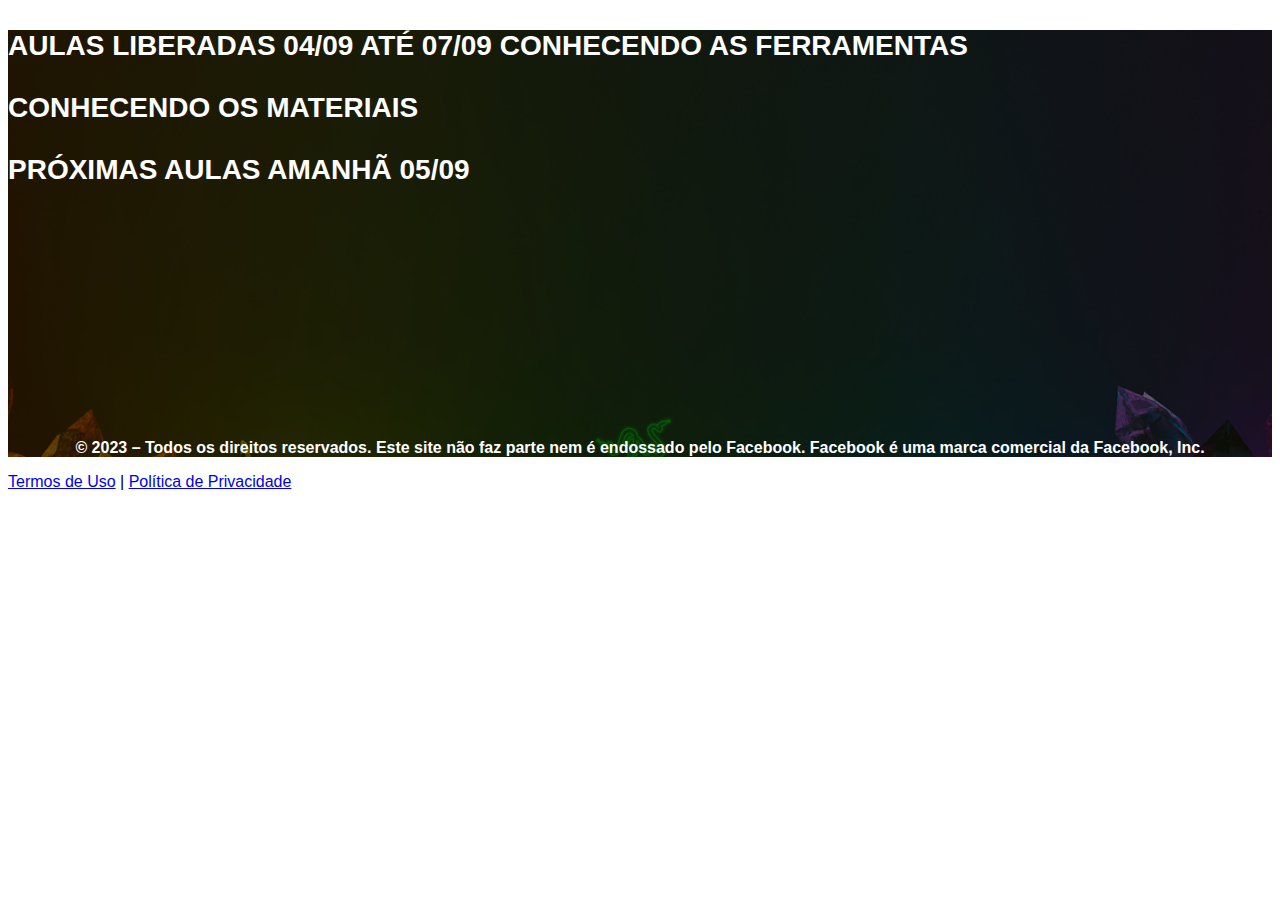
<file: aula01/index.html>
<!DOCTYPE html>
<html lang="pt-br">

<head>
  <meta charset="utf-8">
  <meta name="viewport" content="width=device-width, initial-scale=1, shrink-to-fit=no">
  <link rel="stylesheet" href="https://stackpath.bootstrapcdn.com/bootstrap/4.1.3/css/bootstrap.min.css"
    integrity="sha384-MCw98/SFnGE8fJT3GXwEOngsV7Zt27NXFoaoApmYm81iuXoPkFOJwJ8ERdknLPMO" crossorigin="anonymous">
  <link rel="preconnect" href="https://fonts.googleapis.com">
  <link rel="preconnect" href="https://fonts.gstatic.com" crossorigin>
  <link
    href="https://fonts.googleapis.com/css2?family=Cabin:ital,wght@0,400;0,500;0,600;0,700;1,400;1,500;1,600;1,700&family=Dosis:wght@200;300;400;500;600;700;800&family=Oswald:wght@200;300;400;500;600;700&family=Signika:wght@300;400;500;600;700&display=swap"
    rel="stylesheet">
  <link rel="stylesheet" href="./assets/css/com.css">

  <title>Sanca de Isopor</title>
  <style type="text/css">
    header {
      color: white;
      background-image: url("assets/img/bg.jpeg");
      background-color: rgba(0, 0, 0, 0.6);
      background-position: center;
      background-size: cover;
      background-attachment: fixed;
      background-blend-mode: darken;
    }
  </style>

<!-- Meta Pixel Code -->
<script>
!function(f,b,e,v,n,t,s)
{if(f.fbq)return;n=f.fbq=function(){n.callMethod?
n.callMethod.apply(n,arguments):n.queue.push(arguments)};
if(!f._fbq)f._fbq=n;n.push=n;n.loaded=!0;n.version='2.0';
n.queue=[];t=b.createElement(e);t.async=!0;
t.src=v;s=b.getElementsByTagName(e)[0];
s.parentNode.insertBefore(t,s)}(window, document,'script',
'https://connect.facebook.net/en_US/fbevents.js');
fbq('init', '595539792179362');
fbq('track', 'PageView');
</script>
<noscript><img height="1" width="1" style="display:none"
src="https://www.facebook.com/tr?id=595539792179362&ev=PageView&noscript=1"
/></noscript>
<!-- End Meta Pixel Code -->

</head>

<body>
  <header class="py-4">
    <div class="container">
      <div class="row justify-content-center">
        <div class="col-lg-8 text-center">
          <h3 class="text1" class="my-4">AULAS LIBERADAS 04/09 ATÉ 07/09  CONHECENDO AS FERRAMENTAS  </h3>



          <h3 class="text1">CONHECENDO OS MATERIAIS</h3>
          <div id="cta1" class="mt-4 d-none">



<h3 class="text1">PRÓXIMAS AULAS AMANHÃ 05/09</h3>

            

            </a>
          </div>
        </div>
      </div>
    </div>
    <p style="text-align: center; font-weight: bold; margin-top: 20%;">© 2023 – Todos os direitos reservados.
      Este site não faz parte nem é endossado pelo Facebook. Facebook é uma marca comercial da Facebook, Inc.</p>
  </header>



  </a>
  </div>
  </div>
  </div>
  </div>
  </section>
  <footer class="bg-dark py-3 text-center">
    <div class="text-white"><a href="termos.html" class="text-white">Termos de Uso</a> | <a href="privacidade.html"
        class="text-white">Política de Privacidade</a></div>
  </footer>
  <script type="text/javascript">
    setTimeout(() => { document.getElementById("cta1").classList.remove("d-none"); document.getElementById("cta2").classList.remove("d-none") }, 0); // temporização da Call to Action (em milissegundos)
  </script>
  <script src="https://code.jquery.com/jquery-3.3.1.slim.min.js"
    integrity="sha384-q8i/X+965DzO0rT7abK41JStQIAqVgRVzpbzo5smXKp4YfRvH+8abtTE1Pi6jizo"
    crossorigin="anonymous"></script>
  <script src="https://cdnjs.cloudflare.com/ajax/libs/popper.js/1.14.3/umd/popper.min.js"
    integrity="sha384-ZMP7rVo3mIykV+2+9J3UJ46jBk0WLaUAdn689aCwoqbBJiSnjAK/l8WvCWPIPm49"
    crossorigin="anonymous"></script>
  <script src="https://stackpath.bootstrapcdn.com/bootstrap/4.1.3/js/bootstrap.min.js"
    integrity="sha384-ChfqqxuZUCnJSK3+MXmPNIyE6ZbWh2IMqE241rYiqJxyMiZ6OW/JmZQ5stwEULTy"
    crossorigin="anonymous"></script>
  <script src="./assets/js/com.js"></script>
</body>

</html>
</file>
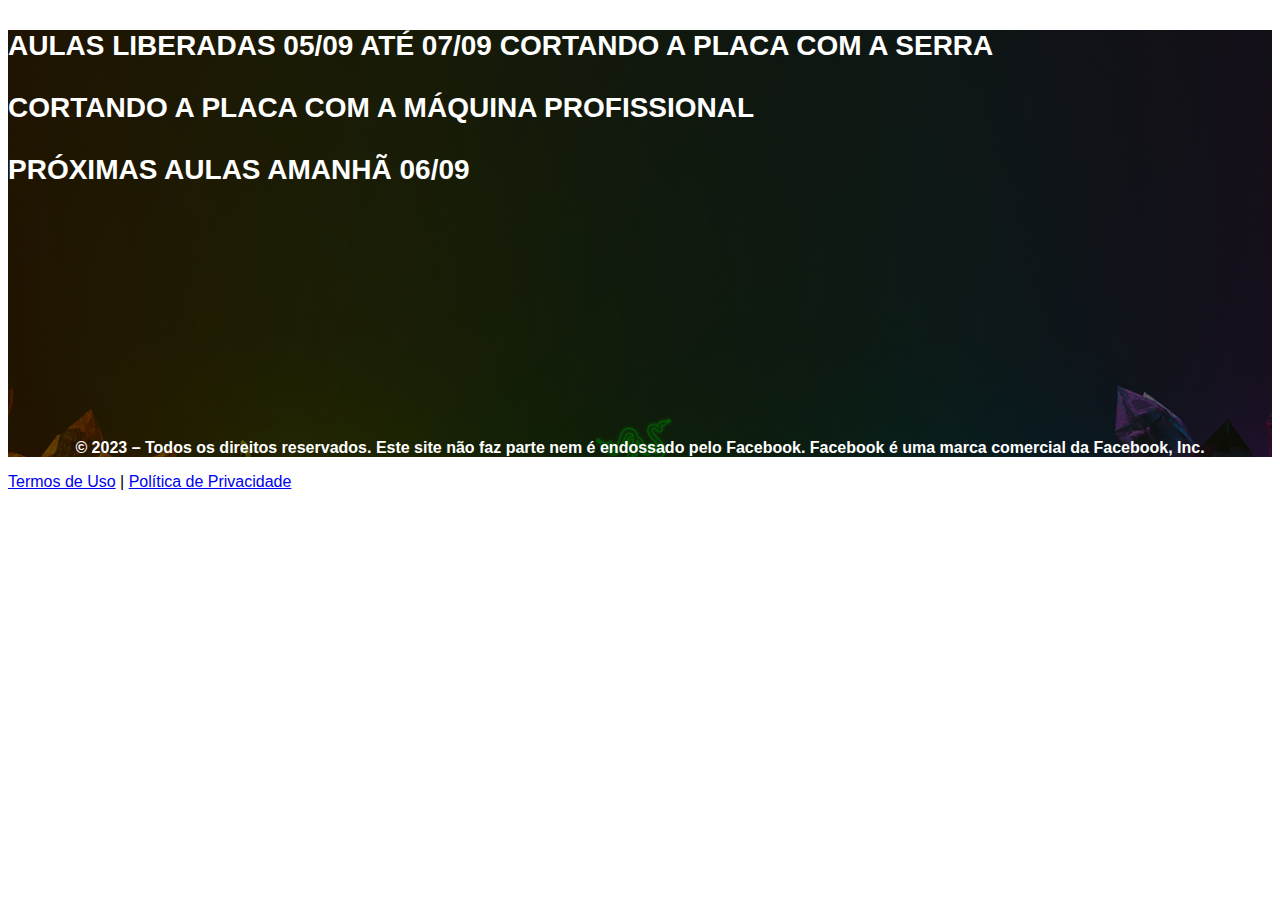
<file: aula02/index.html>
<!DOCTYPE html>
<html lang="pt-br">

<head>
  <meta charset="utf-8">
  <meta name="viewport" content="width=device-width, initial-scale=1, shrink-to-fit=no">
  <link rel="stylesheet" href="https://stackpath.bootstrapcdn.com/bootstrap/4.1.3/css/bootstrap.min.css"
    integrity="sha384-MCw98/SFnGE8fJT3GXwEOngsV7Zt27NXFoaoApmYm81iuXoPkFOJwJ8ERdknLPMO" crossorigin="anonymous">
  <link rel="preconnect" href="https://fonts.googleapis.com">
  <link rel="preconnect" href="https://fonts.gstatic.com" crossorigin>
  <link
    href="https://fonts.googleapis.com/css2?family=Cabin:ital,wght@0,400;0,500;0,600;0,700;1,400;1,500;1,600;1,700&family=Dosis:wght@200;300;400;500;600;700;800&family=Oswald:wght@200;300;400;500;600;700&family=Signika:wght@300;400;500;600;700&display=swap"
    rel="stylesheet">
  <link rel="stylesheet" href="./assets/css/com.css">

  <title>Sanca de Isopor</title>
  <style type="text/css">
    header {
      color: white;
      background-image: url("assets/img/bg.jpeg");
      background-color: rgba(0, 0, 0, 0.6);
      background-position: center;
      background-size: cover;
      background-attachment: fixed;
      background-blend-mode: darken;
    }
  </style>

<!-- Meta Pixel Code -->
<script>
!function(f,b,e,v,n,t,s)
{if(f.fbq)return;n=f.fbq=function(){n.callMethod?
n.callMethod.apply(n,arguments):n.queue.push(arguments)};
if(!f._fbq)f._fbq=n;n.push=n;n.loaded=!0;n.version='2.0';
n.queue=[];t=b.createElement(e);t.async=!0;
t.src=v;s=b.getElementsByTagName(e)[0];
s.parentNode.insertBefore(t,s)}(window, document,'script',
'https://connect.facebook.net/en_US/fbevents.js');
fbq('init', '595539792179362');
fbq('track', 'PageView');
</script>
<noscript><img height="1" width="1" style="display:none"
src="https://www.facebook.com/tr?id=595539792179362&ev=PageView&noscript=1"
/></noscript>
<!-- End Meta Pixel Code -->

</head>

<body>
  <header class="py-4">
    <div class="container">
      <div class="row justify-content-center">
        <div class="col-lg-8 text-center">
          <h3 class="text1" class="my-4">AULAS LIBERADAS 05/09 ATÉ 07/09  CORTANDO A PLACA COM A SERRA  </h3>



          <h3 class="text1">CORTANDO A PLACA COM A MÁQUINA PROFISSIONAL</h3>
          <div id="cta1" class="mt-4 d-none">



<h3 class="text1">PRÓXIMAS AULAS AMANHÃ 06/09</h3>

            

            </a>
          </div>
        </div>
      </div>
    </div>
    <p style="text-align: center; font-weight: bold; margin-top: 20%;">© 2023 – Todos os direitos reservados.
      Este site não faz parte nem é endossado pelo Facebook. Facebook é uma marca comercial da Facebook, Inc.</p>
  </header>



  </a>
  </div>
  </div>
  </div>
  </div>
  </section>
  <footer class="bg-dark py-3 text-center">
    <div class="text-white"><a href="termos.html" class="text-white">Termos de Uso</a> | <a href="privacidade.html"
        class="text-white">Política de Privacidade</a></div>
  </footer>
  <script type="text/javascript">
    setTimeout(() => { document.getElementById("cta1").classList.remove("d-none"); document.getElementById("cta2").classList.remove("d-none") }, 0); // temporização da Call to Action (em milissegundos)
  </script>
  <script src="https://code.jquery.com/jquery-3.3.1.slim.min.js"
    integrity="sha384-q8i/X+965DzO0rT7abK41JStQIAqVgRVzpbzo5smXKp4YfRvH+8abtTE1Pi6jizo"
    crossorigin="anonymous"></script>
  <script src="https://cdnjs.cloudflare.com/ajax/libs/popper.js/1.14.3/umd/popper.min.js"
    integrity="sha384-ZMP7rVo3mIykV+2+9J3UJ46jBk0WLaUAdn689aCwoqbBJiSnjAK/l8WvCWPIPm49"
    crossorigin="anonymous"></script>
  <script src="https://stackpath.bootstrapcdn.com/bootstrap/4.1.3/js/bootstrap.min.js"
    integrity="sha384-ChfqqxuZUCnJSK3+MXmPNIyE6ZbWh2IMqE241rYiqJxyMiZ6OW/JmZQ5stwEULTy"
    crossorigin="anonymous"></script>
  <script src="./assets/js/com.js"></script>
</body>

</html>
</file>
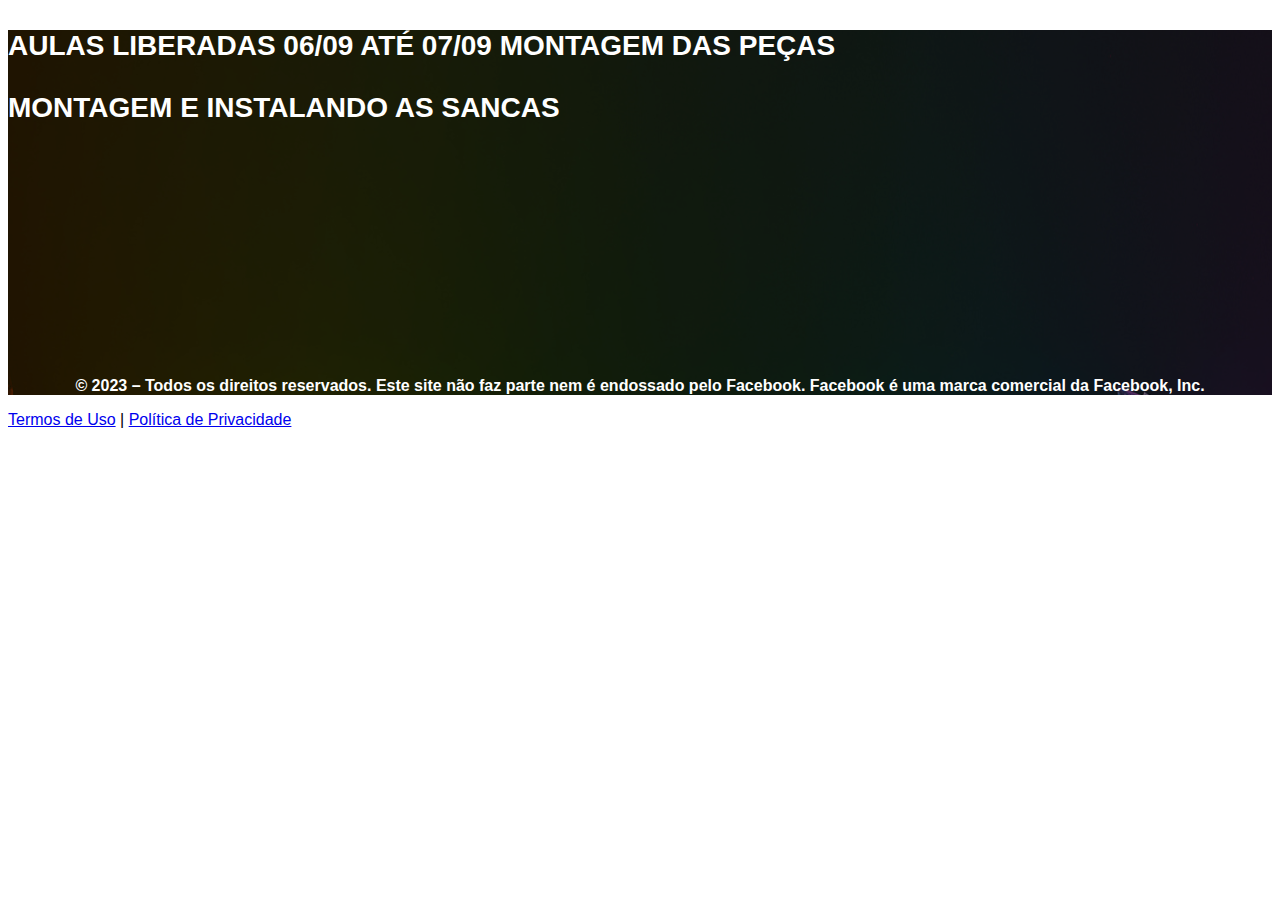
<file: aula03/index.html>
<!DOCTYPE html>
<html lang="pt-br">

<head>
  <meta charset="utf-8">
  <meta name="viewport" content="width=device-width, initial-scale=1, shrink-to-fit=no">
  <link rel="stylesheet" href="https://stackpath.bootstrapcdn.com/bootstrap/4.1.3/css/bootstrap.min.css"
    integrity="sha384-MCw98/SFnGE8fJT3GXwEOngsV7Zt27NXFoaoApmYm81iuXoPkFOJwJ8ERdknLPMO" crossorigin="anonymous">
  <link rel="preconnect" href="https://fonts.googleapis.com">
  <link rel="preconnect" href="https://fonts.gstatic.com" crossorigin>
  <link
    href="https://fonts.googleapis.com/css2?family=Cabin:ital,wght@0,400;0,500;0,600;0,700;1,400;1,500;1,600;1,700&family=Dosis:wght@200;300;400;500;600;700;800&family=Oswald:wght@200;300;400;500;600;700&family=Signika:wght@300;400;500;600;700&display=swap"
    rel="stylesheet">
  <link rel="stylesheet" href="./assets/css/com.css">

  <title>Sanca de Isopor</title>
  <style type="text/css">
    header {
      color: white;
      background-image: url("assets/img/bg.jpeg");
      background-color: rgba(0, 0, 0, 0.6);
      background-position: center;
      background-size: cover;
      background-attachment: fixed;
      background-blend-mode: darken;
    }
  </style>

<!-- Meta Pixel Code -->
<script>
!function(f,b,e,v,n,t,s)
{if(f.fbq)return;n=f.fbq=function(){n.callMethod?
n.callMethod.apply(n,arguments):n.queue.push(arguments)};
if(!f._fbq)f._fbq=n;n.push=n;n.loaded=!0;n.version='2.0';
n.queue=[];t=b.createElement(e);t.async=!0;
t.src=v;s=b.getElementsByTagName(e)[0];
s.parentNode.insertBefore(t,s)}(window, document,'script',
'https://connect.facebook.net/en_US/fbevents.js');
fbq('init', '595539792179362');
fbq('track', 'PageView');
</script>
<noscript><img height="1" width="1" style="display:none"
src="https://www.facebook.com/tr?id=595539792179362&ev=PageView&noscript=1"
/></noscript>
<!-- End Meta Pixel Code -->

</head>

<body>
  <header class="py-4">
    <div class="container">
      <div class="row justify-content-center">
        <div class="col-lg-8 text-center">
          <h3 class="text1" class="my-4">AULAS LIBERADAS 06/09 ATÉ 07/09  MONTAGEM DAS PEÇAS  </h3>



          <h3 class="text1"> MONTAGEM E INSTALANDO AS SANCAS</h3>
          <div id="cta1" class="mt-4 d-none">





            

            </a>
          </div>
        </div>
      </div>
    </div>
    <p style="text-align: center; font-weight: bold; margin-top: 20%;">© 2023 – Todos os direitos reservados.
      Este site não faz parte nem é endossado pelo Facebook. Facebook é uma marca comercial da Facebook, Inc.</p>
  </header>



  </a>
  </div>
  </div>
  </div>
  </div>
  </section>
  <footer class="bg-dark py-3 text-center">
    <div class="text-white"><a href="termos.html" class="text-white">Termos de Uso</a> | <a href="privacidade.html"
        class="text-white">Política de Privacidade</a></div>
  </footer>
  <script type="text/javascript">
    setTimeout(() => { document.getElementById("cta1").classList.remove("d-none"); document.getElementById("cta2").classList.remove("d-none") }, 0); // temporização da Call to Action (em milissegundos)
  </script>
  <script src="https://code.jquery.com/jquery-3.3.1.slim.min.js"
    integrity="sha384-q8i/X+965DzO0rT7abK41JStQIAqVgRVzpbzo5smXKp4YfRvH+8abtTE1Pi6jizo"
    crossorigin="anonymous"></script>
  <script src="https://cdnjs.cloudflare.com/ajax/libs/popper.js/1.14.3/umd/popper.min.js"
    integrity="sha384-ZMP7rVo3mIykV+2+9J3UJ46jBk0WLaUAdn689aCwoqbBJiSnjAK/l8WvCWPIPm49"
    crossorigin="anonymous"></script>
  <script src="https://stackpath.bootstrapcdn.com/bootstrap/4.1.3/js/bootstrap.min.js"
    integrity="sha384-ChfqqxuZUCnJSK3+MXmPNIyE6ZbWh2IMqE241rYiqJxyMiZ6OW/JmZQ5stwEULTy"
    crossorigin="anonymous"></script>
  <script src="./assets/js/com.js"></script>
</body>

</html>
</file>
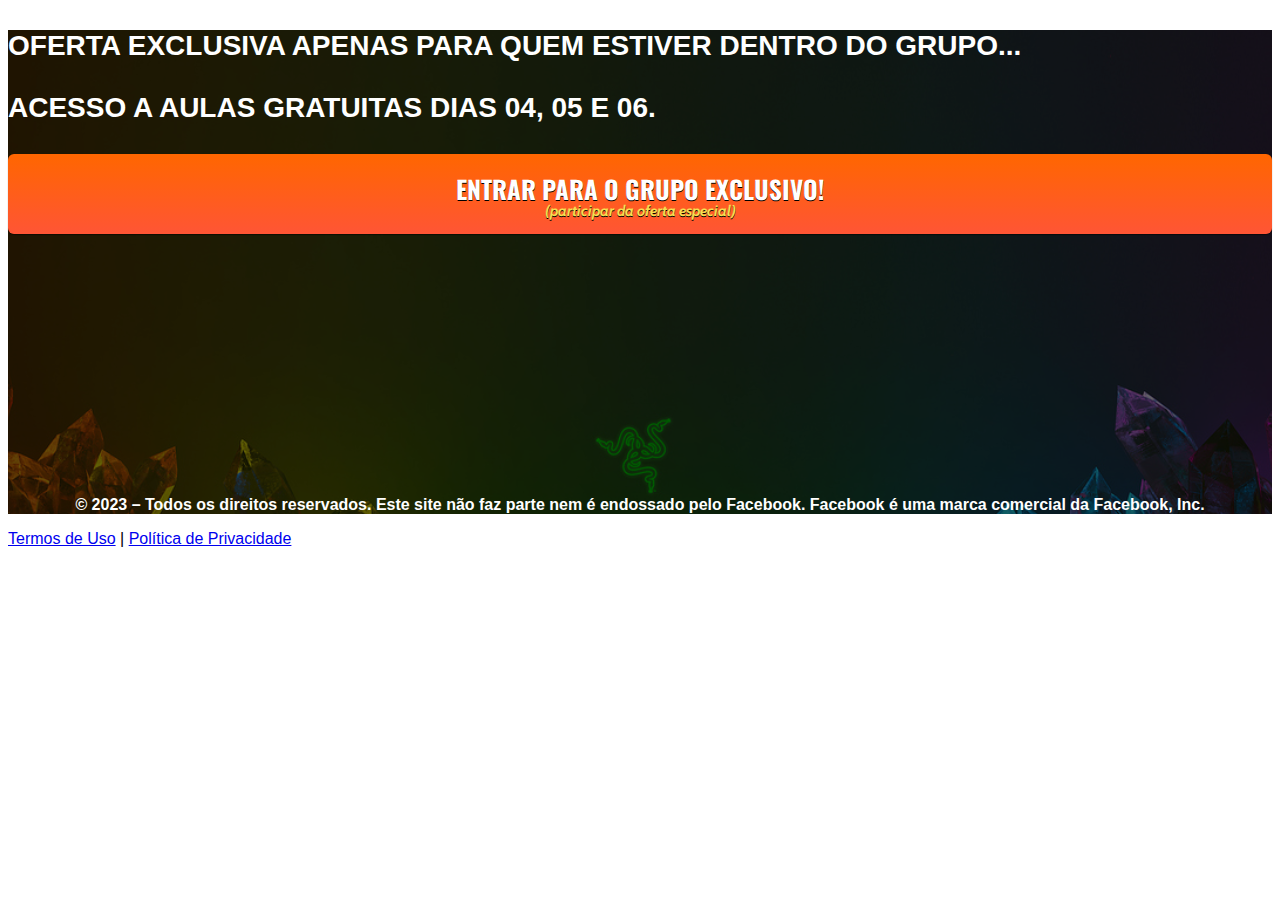
<file: grupo/index.html>
<!DOCTYPE html>
<html lang="pt-br">

<head>
  <meta charset="utf-8">
  <meta name="viewport" content="width=device-width, initial-scale=1, shrink-to-fit=no">
  <link rel="stylesheet" href="https://stackpath.bootstrapcdn.com/bootstrap/4.1.3/css/bootstrap.min.css"
    integrity="sha384-MCw98/SFnGE8fJT3GXwEOngsV7Zt27NXFoaoApmYm81iuXoPkFOJwJ8ERdknLPMO" crossorigin="anonymous">
  <link rel="preconnect" href="https://fonts.googleapis.com">
  <link rel="preconnect" href="https://fonts.gstatic.com" crossorigin>
  <link
    href="https://fonts.googleapis.com/css2?family=Cabin:ital,wght@0,400;0,500;0,600;0,700;1,400;1,500;1,600;1,700&family=Dosis:wght@200;300;400;500;600;700;800&family=Oswald:wght@200;300;400;500;600;700&family=Signika:wght@300;400;500;600;700&display=swap"
    rel="stylesheet">
  <link rel="stylesheet" href="./assets/css/com.css">

  <title>Sanca de Isopor</title>
  <style type="text/css">
    header {
      color: white;
      background-image: url("assets/img/bg.jpeg");
      background-color: rgba(0, 0, 0, 0.6);
      background-position: center;
      background-size: cover;
      background-attachment: fixed;
      background-blend-mode: darken;
    }
  </style>

<!-- Meta Pixel Code -->
<script>
!function(f,b,e,v,n,t,s)
{if(f.fbq)return;n=f.fbq=function(){n.callMethod?
n.callMethod.apply(n,arguments):n.queue.push(arguments)};
if(!f._fbq)f._fbq=n;n.push=n;n.loaded=!0;n.version='2.0';
n.queue=[];t=b.createElement(e);t.async=!0;
t.src=v;s=b.getElementsByTagName(e)[0];
s.parentNode.insertBefore(t,s)}(window, document,'script',
'https://connect.facebook.net/en_US/fbevents.js');
fbq('init', '595539792179362');
fbq('track', 'AddToCart');
</script>
<noscript><img height="1" width="1" style="display:none"
src="https://www.facebook.com/tr?id=595539792179362&ev=AddToCart&noscript=1"
/></noscript>
<!-- End Meta Pixel Code -->

</head>

<body>
  <header class="py-4">
    <div class="container">
      <div class="row justify-content-center">
        <div class="col-lg-8 text-center">
          <h3 class="text1" class="my-4">OFERTA EXCLUSIVA APENAS PARA QUEM ESTIVER DENTRO DO GRUPO...</h3>
          <h3 class="text1">ACESSO A AULAS GRATUITAS DIAS 04, 05 E 06.</h3>
          <div id="cta1" class="mt-4 d-none">
            <a href="https://chat.whatsapp.com/Dg7hP6jf7zw1O4P6ZuSGPn" class="a-btn" style="text-decoration: none;">
              <span class="span-btn">ENTRAR PARA O GRUPO EXCLUSIVO!</span>
              <span class="span-btn2">(participar da oferta especial)</span>
            </a>
          </div>
        </div>
      </div>
    </div>
    <p style="text-align: center; font-weight: bold; margin-top: 20%;">© 2023 – Todos os direitos reservados.
      Este site não faz parte nem é endossado pelo Facebook. Facebook é uma marca comercial da Facebook, Inc.</p>
  </header>



  </a>
  </div>
  </div>
  </div>
  </div>
  </section>
  <footer class="bg-dark py-3 text-center">
    <div class="text-white"><a href="termos.html" class="text-white">Termos de Uso</a> | <a href="privacidade.html"
        class="text-white">Política de Privacidade</a></div>
  </footer>
  <script type="text/javascript">
    setTimeout(() => { document.getElementById("cta1").classList.remove("d-none"); document.getElementById("cta2").classList.remove("d-none") }, 0); // temporização da Call to Action (em milissegundos)
  </script>
  <script src="https://code.jquery.com/jquery-3.3.1.slim.min.js"
    integrity="sha384-q8i/X+965DzO0rT7abK41JStQIAqVgRVzpbzo5smXKp4YfRvH+8abtTE1Pi6jizo"
    crossorigin="anonymous"></script>
  <script src="https://cdnjs.cloudflare.com/ajax/libs/popper.js/1.14.3/umd/popper.min.js"
    integrity="sha384-ZMP7rVo3mIykV+2+9J3UJ46jBk0WLaUAdn689aCwoqbBJiSnjAK/l8WvCWPIPm49"
    crossorigin="anonymous"></script>
  <script src="https://stackpath.bootstrapcdn.com/bootstrap/4.1.3/js/bootstrap.min.js"
    integrity="sha384-ChfqqxuZUCnJSK3+MXmPNIyE6ZbWh2IMqE241rYiqJxyMiZ6OW/JmZQ5stwEULTy"
    crossorigin="anonymous"></script>
  <script src="./assets/js/com.js"></script>
</body>

</html>
</file>
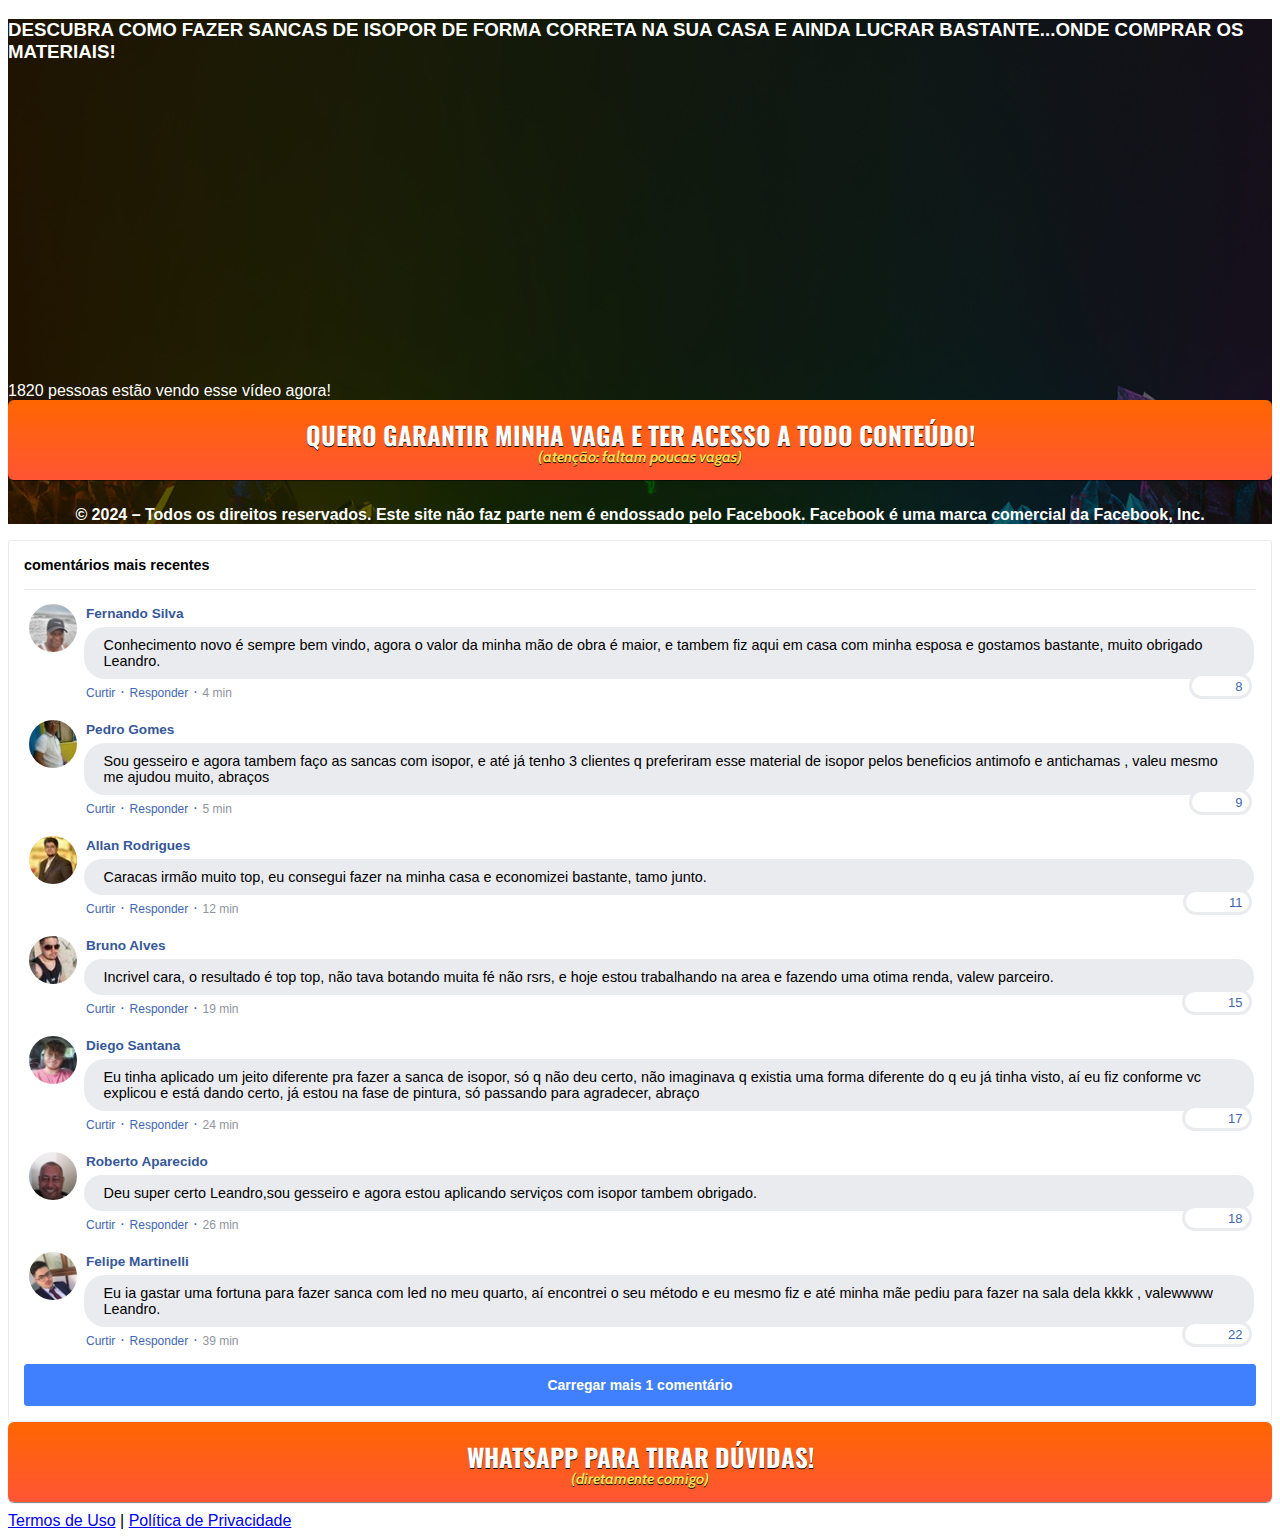
<file: oficial/index.html>
<!DOCTYPE html>
<html lang="pt-br">
<head>
<meta charset="utf-8">
<meta name="viewport" content="width=device-width, initial-scale=1, shrink-to-fit=no">
<link rel="stylesheet" href="https://stackpath.bootstrapcdn.com/bootstrap/4.1.3/css/bootstrap.min.css" integrity="sha384-MCw98/SFnGE8fJT3GXwEOngsV7Zt27NXFoaoApmYm81iuXoPkFOJwJ8ERdknLPMO" crossorigin="anonymous">
<link rel="preconnect" href="https://fonts.googleapis.com">
<link rel="preconnect" href="https://fonts.gstatic.com" crossorigin>
<link href="https://fonts.googleapis.com/css2?family=Cabin:ital,wght@0,400;0,500;0,600;0,700;1,400;1,500;1,600;1,700&family=Dosis:wght@200;300;400;500;600;700;800&family=Oswald:wght@200;300;400;500;600;700&family=Signika:wght@300;400;500;600;700&display=swap" rel="stylesheet">
<link rel="stylesheet" href="./assets/css/com.css">

<title>Sanca de Isopor</title>
<style type="text/css">
      header {
        color: white;
        background-image: url("assets/img/bg.jpeg");
        background-color: rgba(0, 0, 0, 0.6);
        background-position: center;
        background-size: cover;
        background-attachment: fixed;
        background-blend-mode: darken;
      }
    </style>

<script>
!function(f,b,e,v,n,t,s)
{if(f.fbq)return;n=f.fbq=function(){n.callMethod?
n.callMethod.apply(n,arguments):n.queue.push(arguments)};
if(!f._fbq)f._fbq=n;n.push=n;n.loaded=!0;n.version='2.0';
n.queue=[];t=b.createElement(e);t.async=!0;
t.src=v;s=b.getElementsByTagName(e)[0];
s.parentNode.insertBefore(t,s)}(window, document,'script',
'https://connect.facebook.net/en_US/fbevents.js');
fbq('init', '595539792179362');
fbq('track', 'PageView');
</script>
<noscript><img height="1" width="1" style="display:none"
src="https://www.facebook.com/tr?id=595539792179362&ev=PageView&noscript=1"
/></noscript>

</head>
<body>
<header class="py-4">
<div class="container">
<div class="row justify-content-center">
<div class="col-lg-8 text-center">


<h3 class="my-4"><b>DESCUBRA COMO FAZER SANCAS DE ISOPOR DE FORMA CORRETA NA SUA CASA E AINDA LUCRAR BASTANTE...ONDE COMPRAR OS MATERIAIS!</b></h3>
<span id="number"></span> pessoas estão vendo esse vídeo agora!
<script>
function add(){number+=Math.floor((Math.random()*6)+1);document.getElementById("number").innerHTML=number;setTimeout("add()",10000);}        
function generate(){number=Math.floor(Math.random()*1143)+1000;document.getElementById("number").innerHTML=number;add();}
generate();</script>

<iframe width="365" height="315" src="https://www.youtube.com/embed/4WI37OTZRGw?si=3jflbqJSL6ccYiDr" title="YouTube video player" frameborder="0" allow="accelerometer; autoplay; clipboard-write; encrypted-media; gyroscope; picture-in-picture; web-share" allowfullscreen></iframe>

<div id="cta1" class="mt-4 d-none">
<a href="https://pay.hotmart.com/A56207455Y?off=g1p75p9c&checkoutMode=10" class="a-btn" style="text-decoration: none;">
<span class="span-btn">QUERO GARANTIR MINHA VAGA E TER ACESSO A TODO CONTEÚDO!</span>
<span class="span-btn2">(atenção: faltam poucas vagas)</span>
</a>
</div>
</div>
</div>
</div>
<p style="text-align: center; font-weight: bold;">© 2024 – Todos os direitos reservados.
Este site não faz parte nem é endossado pelo Facebook. Facebook é uma marca comercial da Facebook, Inc.</p>
</header>
<section class="comments py-4">
<div class="container">
<div class="row justify-content-center">
<div class="col-lg-8">
<div class="fb-comments" style="margin-top: 5px;">
<div class="fb-comments-header">
<span>comentários mais recentes</span>
</div>
<div class="fb-comments-wrapper" id="2">
<table class="fb-comments-comment">
<tbody>
<tr>
<td rowspan="3" class="fb-comments-comment-img"><img src="./assets/img/comentarios/h1.jpeg"></td>
<td>
<font class="fb-comments-comment-name">
<name>Fernando Silva</name>
</font>
</td>
</tr>
<tr>
<td class="fb-comments-comment-text">Conhecimento novo é sempre bem vindo, agora o valor da minha mão de obra é maior, e tambem fiz aqui em casa com minha esposa e gostamos bastante, muito obrigado Leandro.</td>
</tr>
<tr>
<td class="fb-comments-comment-actions">
<like>Curtir</like>
·
<reply>Responder</reply>
·
<likes>8</likes>
<date>4 min</date>
</td>
</tr>
</tbody>
</table>
</div>
<div class="fb-comments-wrapper" id="3">
<table class="fb-comments-comment">
<tbody>
<tr>
<td rowspan="3" class="fb-comments-comment-img"><img src="./assets/img/comentarios/h2.jpeg"></td>
<td>
<font class="fb-comments-comment-name">
<name>Pedro Gomes</name>
</font>
</td>
</tr>
<tr>
<td class="fb-comments-comment-text">Sou gesseiro e agora tambem faço as sancas com isopor, e até já tenho 3 clientes q preferiram esse material de isopor pelos beneficios antimofo e antichamas , valeu mesmo me ajudou muito, abraços</td>
</tr>
<tr>
<td class="fb-comments-comment-actions">
<like>Curtir</like>
·
<reply>Responder</reply>
·
<likes>9</likes>
<date>5 min</date>
</td>
</tr>
</tbody>
</table>
</div>
<div class="fb-comments-wrapper" id="4">
<table class="fb-comments-comment">
<tbody>
<tr>
<td rowspan="3" class="fb-comments-comment-img"><img src="./assets/img/comentarios/h3.jpeg"></td>
<td>
<font class="fb-comments-comment-name">
<name>Allan Rodrigues</name>
</font>
</td>
</tr>
<tr>
<td class="fb-comments-comment-text">Caracas irmão muito top, eu consegui fazer na minha casa e economizei bastante, tamo junto.</td>
</tr>
<tr>
<td class="fb-comments-comment-actions">
<like>Curtir</like>
·
<reply>Responder</reply>
 ·
<likes>11</likes>
<date>12 min</date>
</td>
</tr>
</tbody>
</table>
</div>
<div class="fb-comments-wrapper" id="5">
<table class="fb-comments-comment">
<tbody>
<tr>
<td rowspan="3" class="fb-comments-comment-img"><img src="./assets/img/comentarios/h4.jpeg"></td>
<td>
<font class="fb-comments-comment-name">
<name>Bruno Alves</name>
</font>
</td>
</tr>
<tr>
<td class="fb-comments-comment-text">Incrivel cara, o resultado é top top, não tava botando muita fé não rsrs, e hoje estou trabalhando na area e fazendo uma otima renda, valew parceiro.</td>
</tr>
<tr>
<td class="fb-comments-comment-actions">
<like>Curtir</like>
·
<reply>Responder</reply>
·
<likes>15</likes>
<date>19 min</date>
</td>
</tr>
</tbody>
</table>
</div>
<div class="fb-comments-wrapper" id="6">
<table class="fb-comments-comment">
<tbody>
<tr>
<td rowspan="3" class="fb-comments-comment-img"><img src="./assets/img/comentarios/h5.jpeg"></td>
<td>
<font class="fb-comments-comment-name">
<name>Diego Santana</name>
</font>
</td>
</tr>
<tr>
<td class="fb-comments-comment-text">Eu tinha aplicado um jeito diferente pra fazer a sanca de isopor, só q não deu certo, não imaginava q existia uma forma diferente do q eu já tinha visto, aí eu fiz conforme vc explicou e está dando certo, já estou na fase de pintura, só passando para agradecer, abraço</td>
</tr>
<tr>
<td class="fb-comments-comment-actions">
<like>Curtir</like>
·
<reply>Responder</reply>
·
<likes>17</likes>
<date>24 min</date>
</td>
</tr>
</tbody>
</table>
</div>
<div class="fb-comments-wrapper" id="7">
<table class="fb-comments-comment">
<tbody>
<tr>
<td rowspan="3" class="fb-comments-comment-img"><img src="./assets/img/comentarios/h6.jpeg"></td>
<td>
<font class="fb-comments-comment-name">
<name>Roberto Aparecido</name>
</font>
</td>
</tr>
<tr>
<td class="fb-comments-comment-text">Deu super certo Leandro,sou gesseiro e agora estou aplicando serviços com isopor tambem obrigado.</td>
</tr>
<tr>
<td class="fb-comments-comment-actions">
<like>Curtir</like>
·
<reply>Responder</reply>
·
<likes>18</likes>
<date>26 min</date>
</td>
</tr>
</tbody>
 </table>
</div>
<div class="fb-comments-wrapper" id="9">
<table class="fb-comments-comment">
<tbody>
<tr>
<td rowspan="3" class="fb-comments-comment-img"><img src="./assets/img/comentarios/h7.jpeg">
</td>
<td>
<font class="fb-comments-comment-name">
<name>Felipe Martinelli</name>
</font>
</td>
</tr>
<tr>
<td class="fb-comments-comment-text">Eu ia gastar uma fortuna para fazer sanca com led no meu quarto, aí encontrei o seu método e eu mesmo fiz e até minha mãe pediu para fazer na sala dela kkkk , valewwww Leandro.</td>
</tr>
<tr>
<td class="fb-comments-comment-actions">
<like>Curtir</like>
·
<reply>Responder</reply>
·
<likes>22</likes>
<date>39 min</date>
</td>
</tr>
</tbody>
</table>
</div>
<button class="fb-comments-loadmore" onclick="javascript:loadMore();">Carregar mais 1 comentário</button>
<div style="display:none" id="more">
<div class="fb-comments-wrapper">
<table class="fb-comments-comment" id="10">
<tbody>
<tr>
<td rowspan="3" class="fb-comments-comment-img"><img src="./assets/img/comentarios/h8.jpeg">
</td>
<td>
<font class="fb-comments-comment-name">
<name>Reinaldo Nascimento</name>
</font>
</td>
</tr>
<tr>
<td class="fb-comments-comment-text">Obrigado por mostrar cada detalhe de como é feito, já tinha usado outras técnicas e não deu certo, e quando apliquei o seu método ficou super seguro e dou uma dica pra galera aí, é só aplicar do jeito q é mostrado simples assim, gratidão Leandro e um forte abraço.</td>
</tr>
<tr>
<td class="fb-comments-comment-actions">
<like>Curtir</like>
·
<reply>Responder</reply>
·
<likes>41</likes>
<date>1 h</date>
</td>
</tr>
</tbody>
</table>
</div>
<div class="fb-comments-wrapper" id="11">
<table class="fb-comments-comment">
<tbody>
<tr>
</tbody>
</table>
</div>
</div>
</div>

<div id="cta2" class="mt-4 d-none">
<a href="https://api.whatsapp.com/send?phone=5511951978653&text=Quero%20saber%20mais%20sobre%20o%20curso!!%20" class="a-btn" style="text-decoration: none;">
<span class="span-btn">WHATSAPP PARA TIRAR DÚVIDAS!</span>
<span class="span-btn2">(diretamente comigo)</span>
</a>
</div>
</div>
</div>
</div>
</section>
<footer class="bg-dark py-3 text-center">
<div class="text-white"><a href="termos.html" class="text-white">Termos de Uso</a> | <a href="privacidade.html" class="text-white">Política de Privacidade</a></div>
</footer>
<script type="text/javascript">
      setTimeout(() => {document.getElementById("cta1").classList.remove("d-none"); document.getElementById("cta2").classList.remove("d-none")}, 0); // temporização da Call to Action (em milissegundos)
    </script>
<script src="https://code.jquery.com/jquery-3.3.1.slim.min.js" integrity="sha384-q8i/X+965DzO0rT7abK41JStQIAqVgRVzpbzo5smXKp4YfRvH+8abtTE1Pi6jizo" crossorigin="anonymous"></script>
<script src="https://cdnjs.cloudflare.com/ajax/libs/popper.js/1.14.3/umd/popper.min.js" integrity="sha384-ZMP7rVo3mIykV+2+9J3UJ46jBk0WLaUAdn689aCwoqbBJiSnjAK/l8WvCWPIPm49" crossorigin="anonymous"></script>
<script src="https://stackpath.bootstrapcdn.com/bootstrap/4.1.3/js/bootstrap.min.js" integrity="sha384-ChfqqxuZUCnJSK3+MXmPNIyE6ZbWh2IMqE241rYiqJxyMiZ6OW/JmZQ5stwEULTy" crossorigin="anonymous"></script>
<script src="./assets/js/com.js"></script>
</body>
</html>
</file>
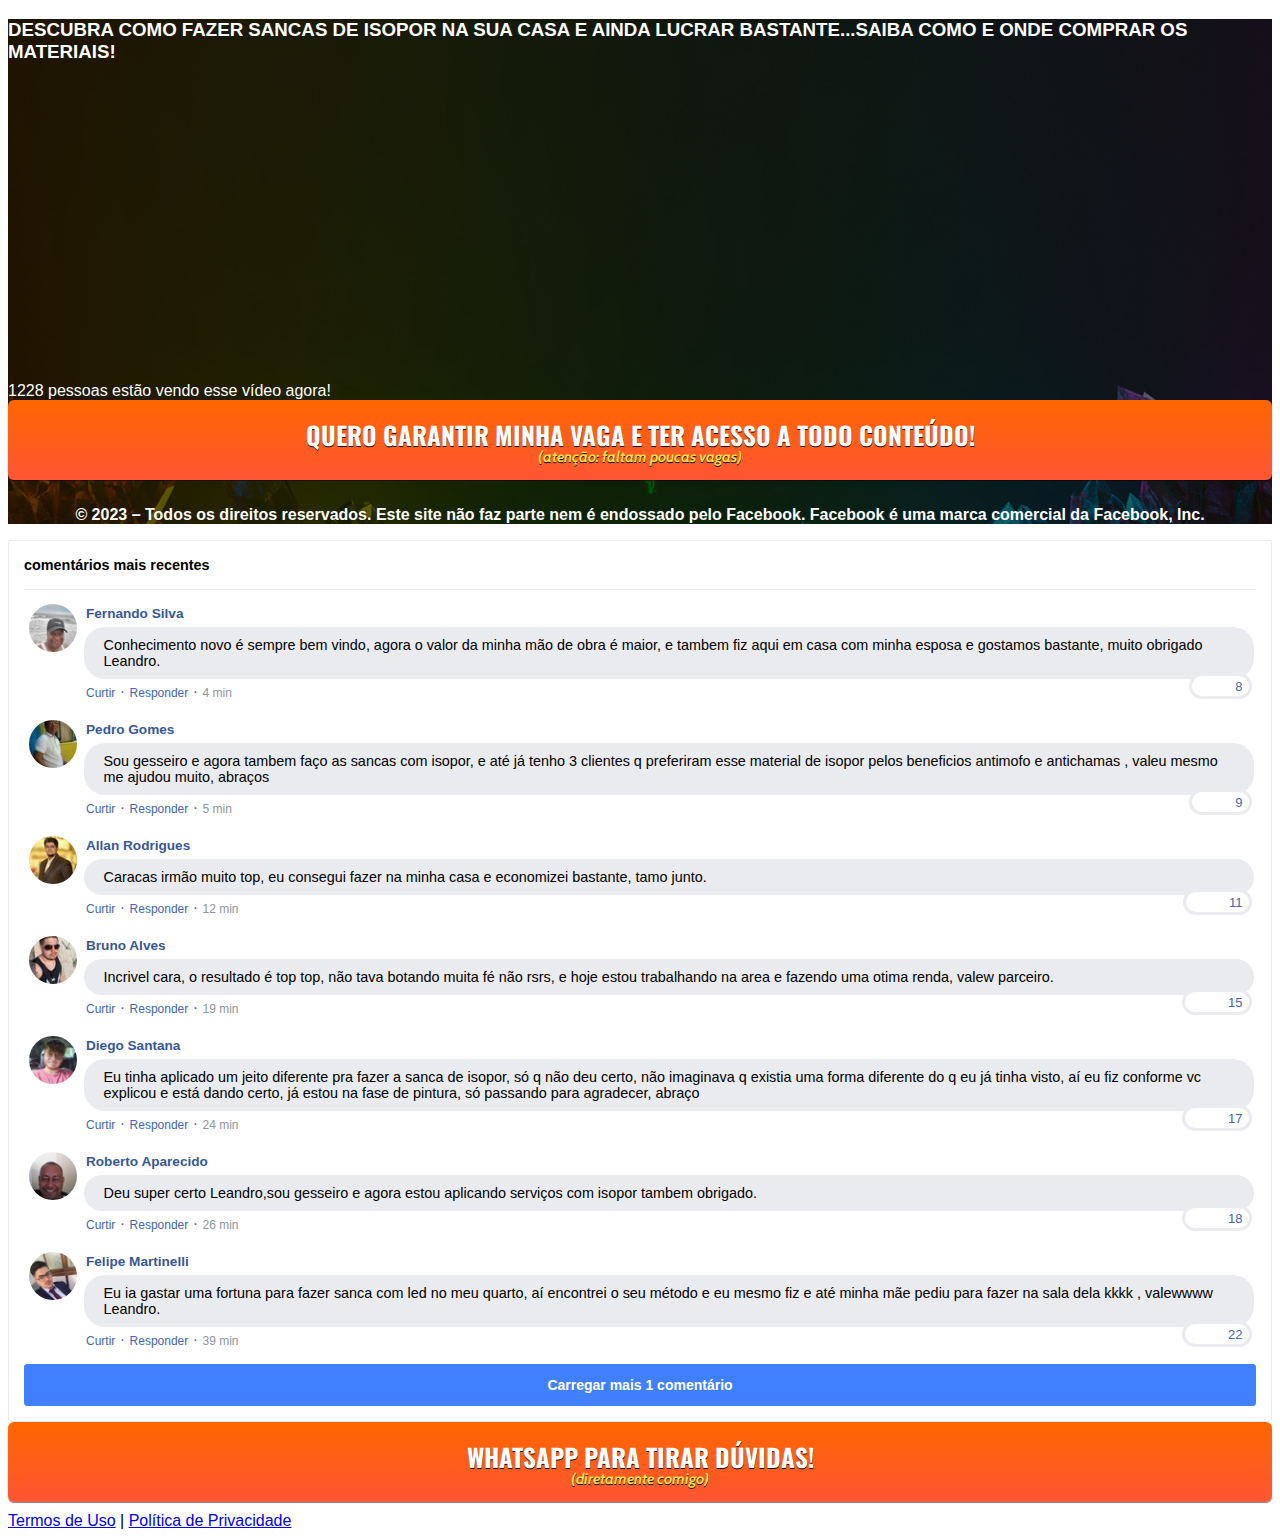
<file: sd3/index.html>
<!DOCTYPE html>
<html lang="pt-br">
<head>
<meta charset="utf-8">
<meta name="viewport" content="width=device-width, initial-scale=1, shrink-to-fit=no">
<link rel="stylesheet" href="https://stackpath.bootstrapcdn.com/bootstrap/4.1.3/css/bootstrap.min.css" integrity="sha384-MCw98/SFnGE8fJT3GXwEOngsV7Zt27NXFoaoApmYm81iuXoPkFOJwJ8ERdknLPMO" crossorigin="anonymous">
<link rel="preconnect" href="https://fonts.googleapis.com">
<link rel="preconnect" href="https://fonts.gstatic.com" crossorigin>
<link href="https://fonts.googleapis.com/css2?family=Cabin:ital,wght@0,400;0,500;0,600;0,700;1,400;1,500;1,600;1,700&family=Dosis:wght@200;300;400;500;600;700;800&family=Oswald:wght@200;300;400;500;600;700&family=Signika:wght@300;400;500;600;700&display=swap" rel="stylesheet">
<link rel="stylesheet" href="./assets/css/com.css">

<title>Sanca de Isopor</title>
<style type="text/css">
      header {
        color: white;
        background-image: url("assets/img/bg.jpeg");
        background-color: rgba(0, 0, 0, 0.6);
        background-position: center;
        background-size: cover;
        background-attachment: fixed;
        background-blend-mode: darken;
      }
    </style>

<script>
!function(f,b,e,v,n,t,s)
{if(f.fbq)return;n=f.fbq=function(){n.callMethod?
n.callMethod.apply(n,arguments):n.queue.push(arguments)};
if(!f._fbq)f._fbq=n;n.push=n;n.loaded=!0;n.version='2.0';
n.queue=[];t=b.createElement(e);t.async=!0;
t.src=v;s=b.getElementsByTagName(e)[0];
s.parentNode.insertBefore(t,s)}(window, document,'script',
'https://connect.facebook.net/en_US/fbevents.js');
fbq('init', '595539792179362');
fbq('track', 'PageView');
</script>
<noscript><img height="1" width="1" style="display:none"
src="https://www.facebook.com/tr?id=595539792179362&ev=PageView&noscript=1"
/></noscript>

</head>
<body>
<header class="py-4">
<div class="container">
<div class="row justify-content-center">
<div class="col-lg-8 text-center">


<h3 class="my-4"><b>DESCUBRA COMO FAZER SANCAS DE ISOPOR NA SUA CASA E AINDA LUCRAR BASTANTE...SAIBA COMO E ONDE COMPRAR OS MATERIAIS!</b></h3>
<span id="number"></span> pessoas estão vendo esse vídeo agora!
<script>
function add(){number+=Math.floor((Math.random()*6)+1);document.getElementById("number").innerHTML=number;setTimeout("add()",10000);}        
function generate(){number=Math.floor(Math.random()*1143)+1000;document.getElementById("number").innerHTML=number;add();}
generate();</script>

<iframe width="365" height="315" src="https://www.youtube.com/embed/ngTb2dPjar4?si=yDWipb6ODI31TgaD&amp;controls=0" title="YouTube video player" frameborder="0" allow="accelerometer; autoplay; clipboard-write; encrypted-media; gyroscope; picture-in-picture; web-share" referrerpolicy="strict-origin-when-cross-origin" allowfullscreen></iframe>

<div id="cta1" class="mt-4 d-none">
<a href="https://pay.hotmart.com/A56207455Y?off=pyxaay3g&checkoutMode=10" class="a-btn" style="text-decoration: none;">
<span class="span-btn">QUERO GARANTIR MINHA VAGA E TER ACESSO A TODO CONTEÚDO!</span>
<span class="span-btn2">(atenção: faltam poucas vagas)</span>
</a>
</div>
</div>
</div>
</div>
<p style="text-align: center; font-weight: bold;">© 2023 – Todos os direitos reservados.
Este site não faz parte nem é endossado pelo Facebook. Facebook é uma marca comercial da Facebook, Inc.</p>
</header>
<section class="comments py-4">
<div class="container">
<div class="row justify-content-center">
<div class="col-lg-8">
<div class="fb-comments" style="margin-top: 5px;">
<div class="fb-comments-header">
<span>comentários mais recentes</span>
</div>
<div class="fb-comments-wrapper" id="2">
<table class="fb-comments-comment">
<tbody>
<tr>
<td rowspan="3" class="fb-comments-comment-img"><img src="./assets/img/comentarios/h1.jpeg"></td>
<td>
<font class="fb-comments-comment-name">
<name>Fernando Silva</name>
</font>
</td>
</tr>
<tr>
<td class="fb-comments-comment-text">Conhecimento novo é sempre bem vindo, agora o valor da minha mão de obra é maior, e tambem fiz aqui em casa com minha esposa e gostamos bastante, muito obrigado Leandro.</td>
</tr>
<tr>
<td class="fb-comments-comment-actions">
<like>Curtir</like>
·
<reply>Responder</reply>
·
<likes>8</likes>
<date>4 min</date>
</td>
</tr>
</tbody>
</table>
</div>
<div class="fb-comments-wrapper" id="3">
<table class="fb-comments-comment">
<tbody>
<tr>
<td rowspan="3" class="fb-comments-comment-img"><img src="./assets/img/comentarios/h2.jpeg"></td>
<td>
<font class="fb-comments-comment-name">
<name>Pedro Gomes</name>
</font>
</td>
</tr>
<tr>
<td class="fb-comments-comment-text">Sou gesseiro e agora tambem faço as sancas com isopor, e até já tenho 3 clientes q preferiram esse material de isopor pelos beneficios antimofo e antichamas , valeu mesmo me ajudou muito, abraços</td>
</tr>
<tr>
<td class="fb-comments-comment-actions">
<like>Curtir</like>
·
<reply>Responder</reply>
·
<likes>9</likes>
<date>5 min</date>
</td>
</tr>
</tbody>
</table>
</div>
<div class="fb-comments-wrapper" id="4">
<table class="fb-comments-comment">
<tbody>
<tr>
<td rowspan="3" class="fb-comments-comment-img"><img src="./assets/img/comentarios/h3.jpeg"></td>
<td>
<font class="fb-comments-comment-name">
<name>Allan Rodrigues</name>
</font>
</td>
</tr>
<tr>
<td class="fb-comments-comment-text">Caracas irmão muito top, eu consegui fazer na minha casa e economizei bastante, tamo junto.</td>
</tr>
<tr>
<td class="fb-comments-comment-actions">
<like>Curtir</like>
·
<reply>Responder</reply>
 ·
<likes>11</likes>
<date>12 min</date>
</td>
</tr>
</tbody>
</table>
</div>
<div class="fb-comments-wrapper" id="5">
<table class="fb-comments-comment">
<tbody>
<tr>
<td rowspan="3" class="fb-comments-comment-img"><img src="./assets/img/comentarios/h4.jpeg"></td>
<td>
<font class="fb-comments-comment-name">
<name>Bruno Alves</name>
</font>
</td>
</tr>
<tr>
<td class="fb-comments-comment-text">Incrivel cara, o resultado é top top, não tava botando muita fé não rsrs, e hoje estou trabalhando na area e fazendo uma otima renda, valew parceiro.</td>
</tr>
<tr>
<td class="fb-comments-comment-actions">
<like>Curtir</like>
·
<reply>Responder</reply>
·
<likes>15</likes>
<date>19 min</date>
</td>
</tr>
</tbody>
</table>
</div>
<div class="fb-comments-wrapper" id="6">
<table class="fb-comments-comment">
<tbody>
<tr>
<td rowspan="3" class="fb-comments-comment-img"><img src="./assets/img/comentarios/h5.jpeg"></td>
<td>
<font class="fb-comments-comment-name">
<name>Diego Santana</name>
</font>
</td>
</tr>
<tr>
<td class="fb-comments-comment-text">Eu tinha aplicado um jeito diferente pra fazer a sanca de isopor, só q não deu certo, não imaginava q existia uma forma diferente do q eu já tinha visto, aí eu fiz conforme vc explicou e está dando certo, já estou na fase de pintura, só passando para agradecer, abraço</td>
</tr>
<tr>
<td class="fb-comments-comment-actions">
<like>Curtir</like>
·
<reply>Responder</reply>
·
<likes>17</likes>
<date>24 min</date>
</td>
</tr>
</tbody>
</table>
</div>
<div class="fb-comments-wrapper" id="7">
<table class="fb-comments-comment">
<tbody>
<tr>
<td rowspan="3" class="fb-comments-comment-img"><img src="./assets/img/comentarios/h6.jpeg"></td>
<td>
<font class="fb-comments-comment-name">
<name>Roberto Aparecido</name>
</font>
</td>
</tr>
<tr>
<td class="fb-comments-comment-text">Deu super certo Leandro,sou gesseiro e agora estou aplicando serviços com isopor tambem obrigado.</td>
</tr>
<tr>
<td class="fb-comments-comment-actions">
<like>Curtir</like>
·
<reply>Responder</reply>
·
<likes>18</likes>
<date>26 min</date>
</td>
</tr>
</tbody>
 </table>
</div>
<div class="fb-comments-wrapper" id="9">
<table class="fb-comments-comment">
<tbody>
<tr>
<td rowspan="3" class="fb-comments-comment-img"><img src="./assets/img/comentarios/h7.jpeg">
</td>
<td>
<font class="fb-comments-comment-name">
<name>Felipe Martinelli</name>
</font>
</td>
</tr>
<tr>
<td class="fb-comments-comment-text">Eu ia gastar uma fortuna para fazer sanca com led no meu quarto, aí encontrei o seu método e eu mesmo fiz e até minha mãe pediu para fazer na sala dela kkkk , valewwww Leandro.</td>
</tr>
<tr>
<td class="fb-comments-comment-actions">
<like>Curtir</like>
·
<reply>Responder</reply>
·
<likes>22</likes>
<date>39 min</date>
</td>
</tr>
</tbody>
</table>
</div>
<button class="fb-comments-loadmore" onclick="javascript:loadMore();">Carregar mais 1 comentário</button>
<div style="display:none" id="more">
<div class="fb-comments-wrapper">
<table class="fb-comments-comment" id="10">
<tbody>
<tr>
<td rowspan="3" class="fb-comments-comment-img"><img src="./assets/img/comentarios/h8.jpeg">
</td>
<td>
<font class="fb-comments-comment-name">
<name>Reinaldo Nascimento</name>
</font>
</td>
</tr>
<tr>
<td class="fb-comments-comment-text">Obrigado por mostrar cada detalhe de como é feito, já tinha usado outras técnicas e não deu certo, e quando apliquei o seu método ficou super seguro e dou uma dica pra galera aí, é só aplicar do jeito q é mostrado simples assim, gratidão Leandro e um forte abraço.</td>
</tr>
<tr>
<td class="fb-comments-comment-actions">
<like>Curtir</like>
·
<reply>Responder</reply>
·
<likes>41</likes>
<date>1 h</date>
</td>
</tr>
</tbody>
</table>
</div>
<div class="fb-comments-wrapper" id="11">
<table class="fb-comments-comment">
<tbody>
<tr>
</tbody>
</table>
</div>
</div>
</div>

<div id="cta2" class="mt-4 d-none">
<a href="https://api.whatsapp.com/send?phone=5511951978653&text=Quero%20saber%20mais%20sobre%20o%20curso!!%20" class="a-btn" style="text-decoration: none;">
<span class="span-btn">WHATSAPP PARA TIRAR DÚVIDAS!</span>
<span class="span-btn2">(diretamente comigo)</span>
</a>
</div>
</div>
</div>
</div>
</section>
<footer class="bg-dark py-3 text-center">
<div class="text-white"><a href="termos.html" class="text-white">Termos de Uso</a> | <a href="privacidade.html" class="text-white">Política de Privacidade</a></div>
</footer>
<script type="text/javascript">
      setTimeout(() => {document.getElementById("cta1").classList.remove("d-none"); document.getElementById("cta2").classList.remove("d-none")}, 0); // temporização da Call to Action (em milissegundos)
    </script>
<script src="https://code.jquery.com/jquery-3.3.1.slim.min.js" integrity="sha384-q8i/X+965DzO0rT7abK41JStQIAqVgRVzpbzo5smXKp4YfRvH+8abtTE1Pi6jizo" crossorigin="anonymous"></script>
<script src="https://cdnjs.cloudflare.com/ajax/libs/popper.js/1.14.3/umd/popper.min.js" integrity="sha384-ZMP7rVo3mIykV+2+9J3UJ46jBk0WLaUAdn689aCwoqbBJiSnjAK/l8WvCWPIPm49" crossorigin="anonymous"></script>
<script src="https://stackpath.bootstrapcdn.com/bootstrap/4.1.3/js/bootstrap.min.js" integrity="sha384-ChfqqxuZUCnJSK3+MXmPNIyE6ZbWh2IMqE241rYiqJxyMiZ6OW/JmZQ5stwEULTy" crossorigin="anonymous"></script>
<script src="./assets/js/com.js"></script>
</body>
</html>
</file>
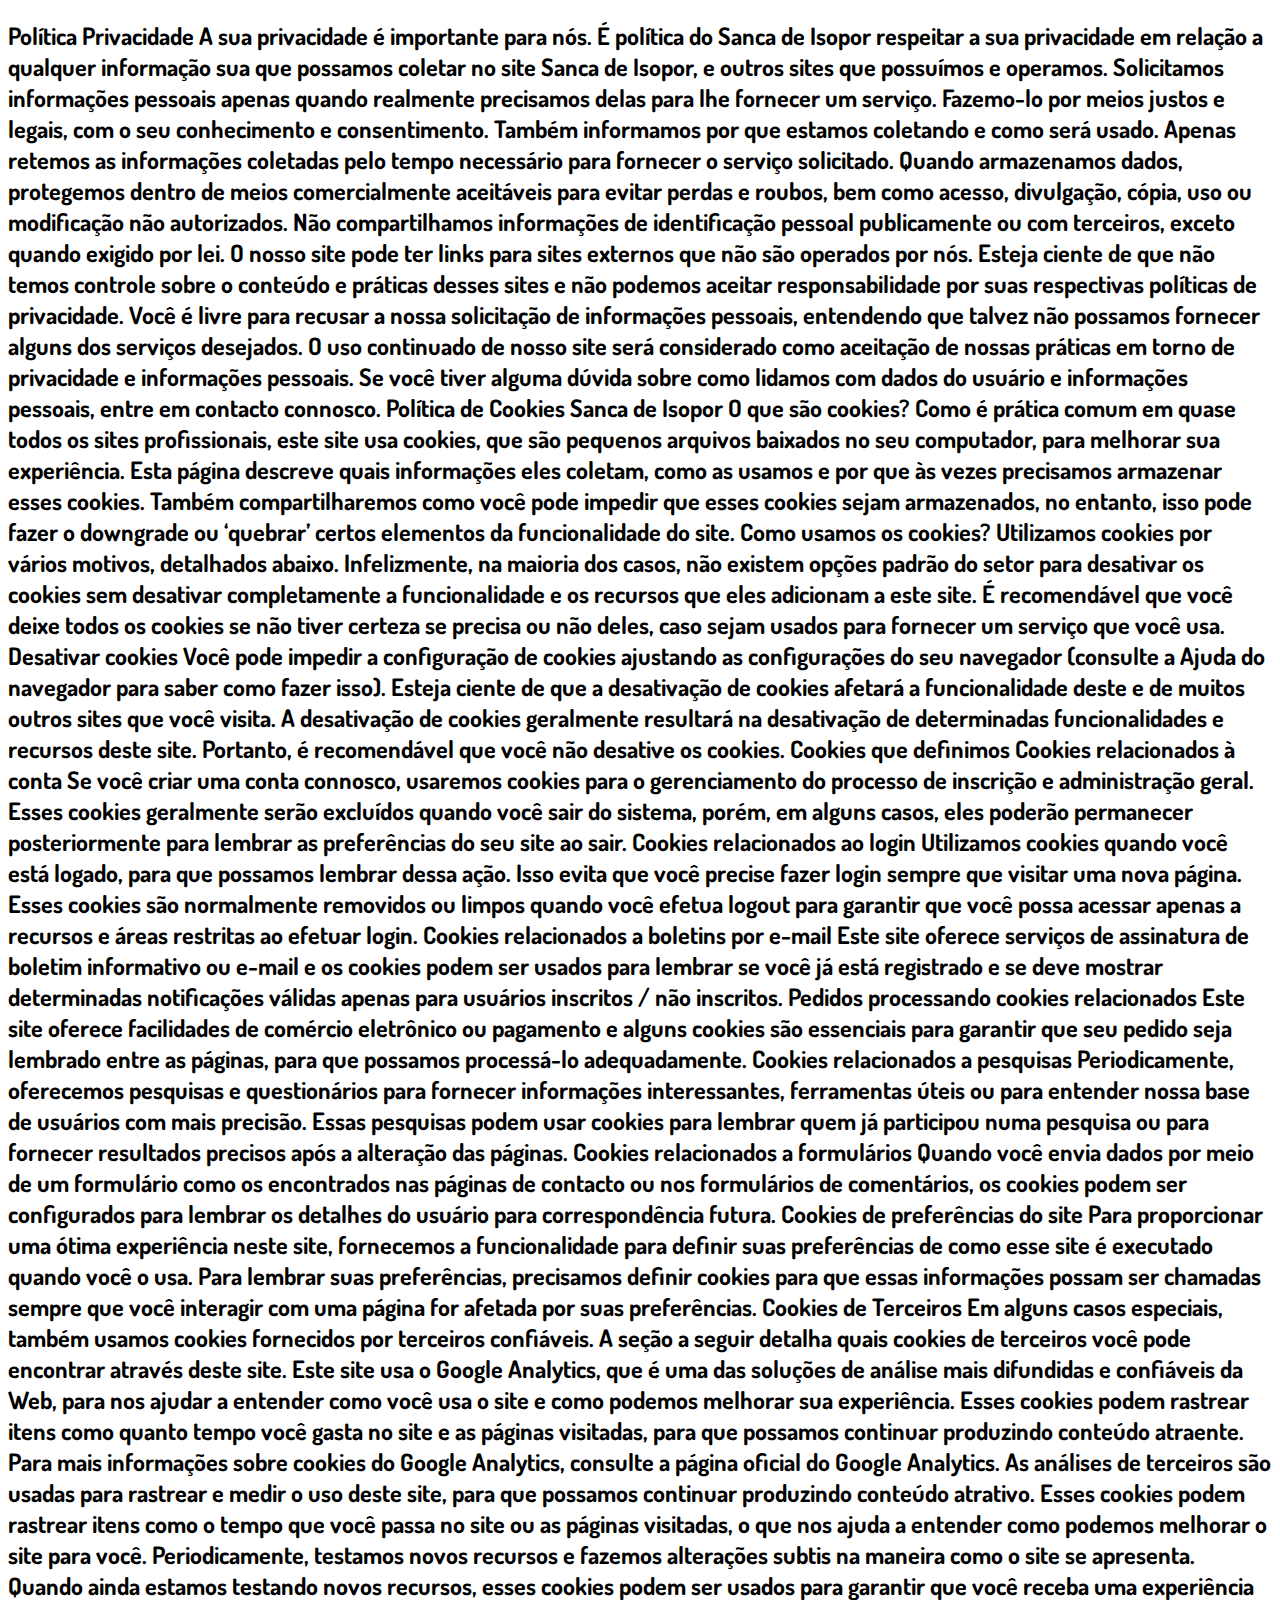
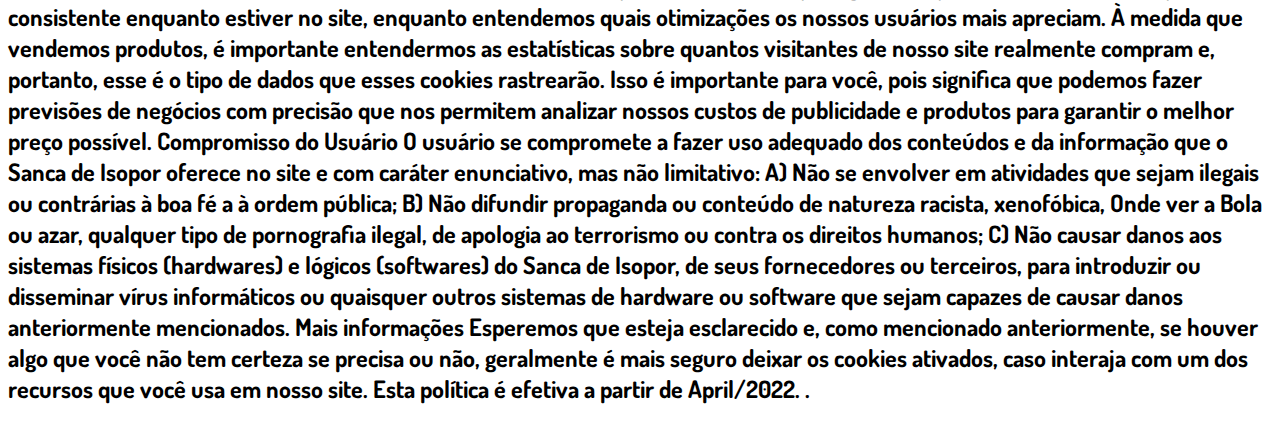
<file: privacidade.html>
<!DOCTYPE html>
<html lang="pt-br">
  <head>
    <meta charset="utf-8">
    <meta name="viewport" content="width=device-width, initial-scale=1, shrink-to-fit=no">

    <link rel="stylesheet" href="https://stackpath.bootstrapcdn.com/bootstrap/4.1.3/css/bootstrap.min.css" integrity="sha384-MCw98/SFnGE8fJT3GXwEOngsV7Zt27NXFoaoApmYm81iuXoPkFOJwJ8ERdknLPMO" crossorigin="anonymous">

    <link rel="preconnect" href="https://fonts.googleapis.com">
    <link rel="preconnect" href="https://fonts.gstatic.com" crossorigin>
    <link href="https://fonts.googleapis.com/css2?family=Dosis:wght@200;300;400;500;600;700;800&display=swap" rel="stylesheet">
    
    <!-- Ícone da Página -->
    <link rel="shortcut icon" type="image/jpg" href="./assets/img/favicon.png">

    <!-- Título da Página -->
    <title>Política de Privacidade | Sanca de Isopor</title>
    
    <style type="text/css">
      body {
        font-family: 'Dosis', sans-serif;
      }
    </style>

  </head>
  <body>
    
    <div class="container py-5">
      <div class="row justify-content-center">
        <div class="col-lg-8">
          <h2>Política Privacidade A sua privacidade é importante para nós. É política do Sanca de Isopor respeitar a sua privacidade em relação a qualquer informação sua que possamos coletar no site Sanca de Isopor, e outros sites que possuímos e operamos. Solicitamos informações pessoais apenas quando realmente precisamos delas para lhe fornecer um serviço. Fazemo-lo por meios justos e legais, com o seu conhecimento e consentimento. Também informamos por que estamos coletando e como será usado. Apenas retemos as informações coletadas pelo tempo necessário para fornecer o serviço solicitado. Quando armazenamos dados, protegemos dentro de meios comercialmente aceitáveis ​​para evitar perdas e roubos, bem como acesso, divulgação, cópia, uso ou modificação não autorizados. Não compartilhamos informações de identificação pessoal publicamente ou com terceiros, exceto quando exigido por lei. O nosso site pode ter links para sites externos que não são operados por nós. Esteja ciente de que não temos controle sobre o conteúdo e práticas desses sites e não podemos aceitar responsabilidade por suas respectivas políticas de privacidade. Você é livre para recusar a nossa solicitação de informações pessoais, entendendo que talvez não possamos fornecer alguns dos serviços desejados. O uso continuado de nosso site será considerado como aceitação de nossas práticas em torno de privacidade e informações pessoais. Se você tiver alguma dúvida sobre como lidamos com dados do usuário e informações pessoais, entre em contacto connosco. Política de Cookies Sanca de Isopor O que são cookies? Como é prática comum em quase todos os sites profissionais, este site usa cookies, que são pequenos arquivos baixados no seu computador, para melhorar sua experiência. Esta página descreve quais informações eles coletam, como as usamos e por que às vezes precisamos armazenar esses cookies. Também compartilharemos como você pode impedir que esses cookies sejam armazenados, no entanto, isso pode fazer o downgrade ou ‘quebrar’ certos elementos da funcionalidade do site. Como usamos os cookies? Utilizamos cookies por vários motivos, detalhados abaixo. Infelizmente, na maioria dos casos, não existem opções padrão do setor para desativar os cookies sem desativar completamente a funcionalidade e os recursos que eles adicionam a este site. É recomendável que você deixe todos os cookies se não tiver certeza se precisa ou não deles, caso sejam usados ​​para fornecer um serviço que você usa. Desativar cookies Você pode impedir a configuração de cookies ajustando as configurações do seu navegador (consulte a Ajuda do navegador para saber como fazer isso). Esteja ciente de que a desativação de cookies afetará a funcionalidade deste e de muitos outros sites que você visita. A desativação de cookies geralmente resultará na desativação de determinadas funcionalidades e recursos deste site. Portanto, é recomendável que você não desative os cookies. Cookies que definimos Cookies relacionados à conta Se você criar uma conta connosco, usaremos cookies para o gerenciamento do processo de inscrição e administração geral. Esses cookies geralmente serão excluídos quando você sair do sistema, porém, em alguns casos, eles poderão permanecer posteriormente para lembrar as preferências do seu site ao sair. Cookies relacionados ao login Utilizamos cookies quando você está logado, para que possamos lembrar dessa ação. Isso evita que você precise fazer login sempre que visitar uma nova página. Esses cookies são normalmente removidos ou limpos quando você efetua logout para garantir que você possa acessar apenas a recursos e áreas restritas ao efetuar login. Cookies relacionados a boletins por e-mail Este site oferece serviços de assinatura de boletim informativo ou e-mail e os cookies podem ser usados ​​para lembrar se você já está registrado e se deve mostrar determinadas notificações válidas apenas para usuários inscritos / não inscritos. Pedidos processando cookies relacionados Este site oferece facilidades de comércio eletrônico ou pagamento e alguns cookies são essenciais para garantir que seu pedido seja lembrado entre as páginas, para que possamos processá-lo adequadamente. Cookies relacionados a pesquisas Periodicamente, oferecemos pesquisas e questionários para fornecer informações interessantes, ferramentas úteis ou para entender nossa base de usuários com mais precisão. Essas pesquisas podem usar cookies para lembrar quem já participou numa pesquisa ou para fornecer resultados precisos após a alteração das páginas. Cookies relacionados a formulários Quando você envia dados por meio de um formulário como os encontrados nas páginas de contacto ou nos formulários de comentários, os cookies podem ser configurados para lembrar os detalhes do usuário para correspondência futura. Cookies de preferências do site Para proporcionar uma ótima experiência neste site, fornecemos a funcionalidade para definir suas preferências de como esse site é executado quando você o usa. Para lembrar suas preferências, precisamos definir cookies para que essas informações possam ser chamadas sempre que você interagir com uma página for afetada por suas preferências. Cookies de Terceiros Em alguns casos especiais, também usamos cookies fornecidos por terceiros confiáveis. A seção a seguir detalha quais cookies de terceiros você pode encontrar através deste site. Este site usa o Google Analytics, que é uma das soluções de análise mais difundidas e confiáveis ​​da Web, para nos ajudar a entender como você usa o site e como podemos melhorar sua experiência. Esses cookies podem rastrear itens como quanto tempo você gasta no site e as páginas visitadas, para que possamos continuar produzindo conteúdo atraente. Para mais informações sobre cookies do Google Analytics, consulte a página oficial do Google Analytics. As análises de terceiros são usadas para rastrear e medir o uso deste site, para que possamos continuar produzindo conteúdo atrativo. Esses cookies podem rastrear itens como o tempo que você passa no site ou as páginas visitadas, o que nos ajuda a entender como podemos melhorar o site para você. Periodicamente, testamos novos recursos e fazemos alterações subtis na maneira como o site se apresenta. Quando ainda estamos testando novos recursos, esses cookies podem ser usados ​​para garantir que você receba uma experiência consistente enquanto estiver no site, enquanto entendemos quais otimizações os nossos usuários mais apreciam. À medida que vendemos produtos, é importante entendermos as estatísticas sobre quantos visitantes de nosso site realmente compram e, portanto, esse é o tipo de dados que esses cookies rastrearão. Isso é importante para você, pois significa que podemos fazer previsões de negócios com precisão que nos permitem analizar nossos custos de publicidade e produtos para garantir o melhor preço possível. Compromisso do Usuário O usuário se compromete a fazer uso adequado dos conteúdos e da informação que o Sanca de Isopor oferece no site e com caráter enunciativo, mas não limitativo: A) Não se envolver em atividades que sejam ilegais ou contrárias à boa fé a à ordem pública; B) Não difundir propaganda ou conteúdo de natureza racista, xenofóbica, Onde ver a Bola ou azar, qualquer tipo de pornografia ilegal, de apologia ao terrorismo ou contra os direitos humanos; C) Não causar danos aos sistemas físicos (hardwares) e lógicos (softwares) do Sanca de Isopor, de seus fornecedores ou terceiros, para introduzir ou disseminar vírus informáticos ou quaisquer outros sistemas de hardware ou software que sejam capazes de causar danos anteriormente mencionados. Mais informações Esperemos que esteja esclarecido e, como mencionado anteriormente, se houver algo que você não tem certeza se precisa ou não, geralmente é mais seguro deixar os cookies ativados, caso interaja com um dos recursos que você usa em nosso site. Esta política é efetiva a partir de April/2022.

.</p>
        </div>
      </div>
    </div>

    <script src="https://code.jquery.com/jquery-3.3.1.slim.min.js" integrity="sha384-q8i/X+965DzO0rT7abK41JStQIAqVgRVzpbzo5smXKp4YfRvH+8abtTE1Pi6jizo" crossorigin="anonymous"></script>
    <script src="https://cdnjs.cloudflare.com/ajax/libs/popper.js/1.14.3/umd/popper.min.js" integrity="sha384-ZMP7rVo3mIykV+2+9J3UJ46jBk0WLaUAdn689aCwoqbBJiSnjAK/l8WvCWPIPm49" crossorigin="anonymous"></script>
    <script src="https://stackpath.bootstrapcdn.com/bootstrap/4.1.3/js/bootstrap.min.js" integrity="sha384-ChfqqxuZUCnJSK3+MXmPNIyE6ZbWh2IMqE241rYiqJxyMiZ6OW/JmZQ5stwEULTy" crossorigin="anonymous"></script>
  </body>
</html>
</file>
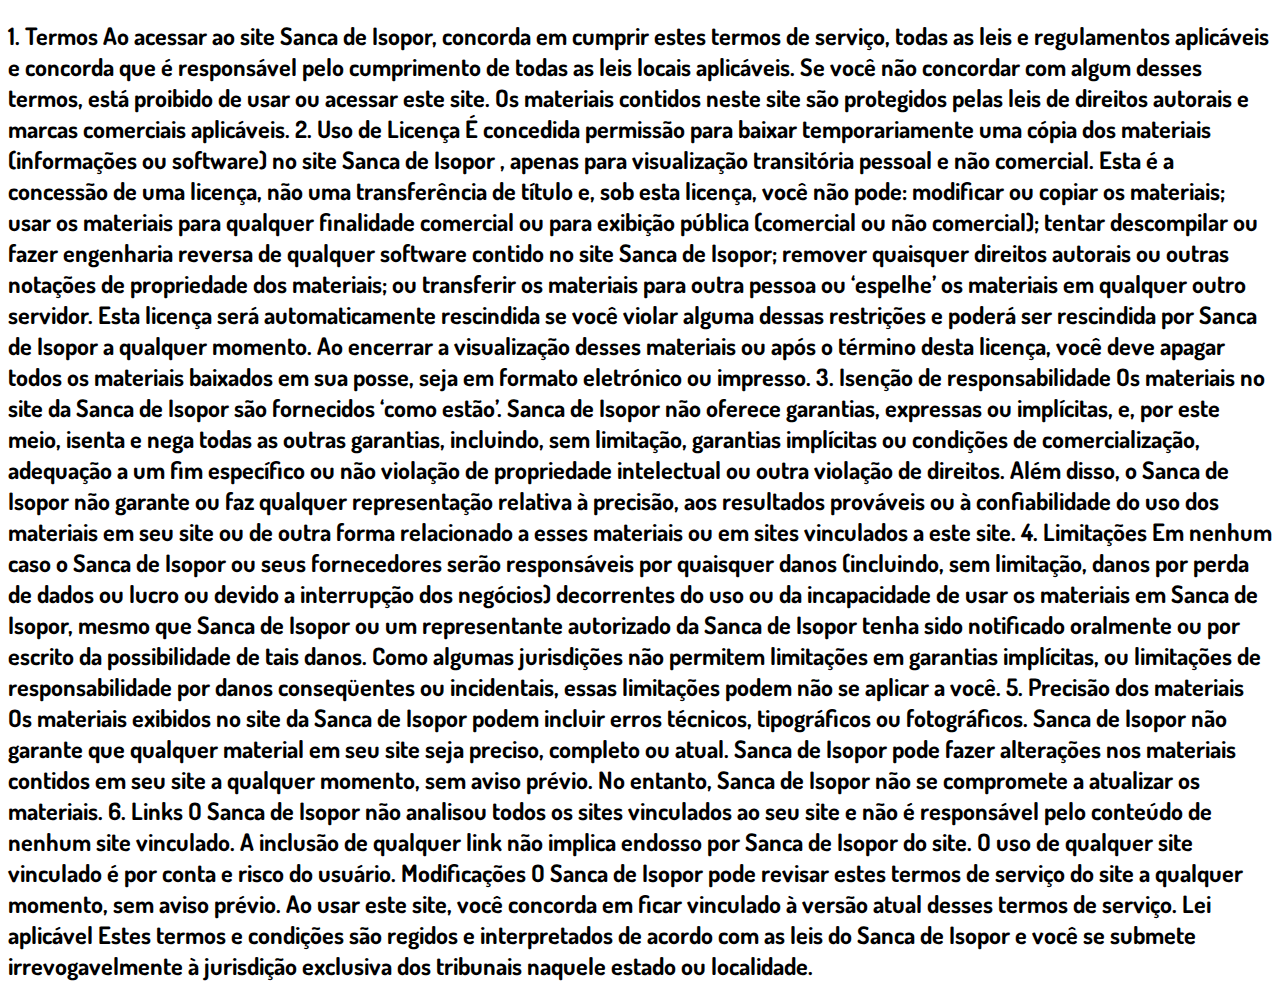
<file: termos.html>
<!DOCTYPE html>
<html lang="pt-br">
  <head>
    <meta charset="utf-8">
    <meta name="viewport" content="width=device-width, initial-scale=1, shrink-to-fit=no">

    <link rel="stylesheet" href="https://stackpath.bootstrapcdn.com/bootstrap/4.1.3/css/bootstrap.min.css" integrity="sha384-MCw98/SFnGE8fJT3GXwEOngsV7Zt27NXFoaoApmYm81iuXoPkFOJwJ8ERdknLPMO" crossorigin="anonymous">

    <link rel="preconnect" href="https://fonts.googleapis.com">
    <link rel="preconnect" href="https://fonts.gstatic.com" crossorigin>
    <link href="https://fonts.googleapis.com/css2?family=Dosis:wght@200;300;400;500;600;700;800&display=swap" rel="stylesheet">
    
    <!-- Ícone da Página -->
    <link rel="shortcut icon" type="image/jpg" href="./assets/img/favicon.png">

    <!-- Título da Página -->
    <title>Termos de Uso | Sanca de Isopor</title>
    
    <style type="text/css">
      body {
        font-family: 'Dosis', sans-serif;
      }
    </style>

  </head>
  <body>
    
    <div class="container py-5">
      <div class="row justify-content-center">
        <div class="col-lg-8">
          <h2>1. Termos Ao acessar ao site Sanca de Isopor, concorda em cumprir estes termos de serviço, todas as leis e regulamentos aplicáveis ​​e concorda que é responsável pelo cumprimento de todas as leis locais aplicáveis. Se você não concordar com algum desses termos, está proibido de usar ou acessar este site. Os materiais contidos neste site são protegidos pelas leis de direitos autorais e marcas comerciais aplicáveis. 2. Uso de Licença É concedida permissão para baixar temporariamente uma cópia dos materiais (informações ou software) no site Sanca de Isopor , apenas para visualização transitória pessoal e não comercial. Esta é a concessão de uma licença, não uma transferência de título e, sob esta licença, você não pode:  modificar ou copiar os materiais;  usar os materiais para qualquer finalidade comercial ou para exibição pública (comercial ou não comercial);  tentar descompilar ou fazer engenharia reversa de qualquer software contido no site Sanca de Isopor;  remover quaisquer direitos autorais ou outras notações de propriedade dos materiais; ou  transferir os materiais para outra pessoa ou ‘espelhe’ os materiais em qualquer outro servidor. Esta licença será automaticamente rescindida se você violar alguma dessas restrições e poderá ser rescindida por Sanca de Isopor a qualquer momento. Ao encerrar a visualização desses materiais ou após o término desta licença, você deve apagar todos os materiais baixados em sua posse, seja em formato eletrónico ou impresso. 3. Isenção de responsabilidade Os materiais no site da Sanca de Isopor são fornecidos ‘como estão’. Sanca de Isopor não oferece garantias, expressas ou implícitas, e, por este meio, isenta e nega todas as outras garantias, incluindo, sem limitação, garantias implícitas ou condições de comercialização, adequação a um fim específico ou não violação de propriedade intelectual ou outra violação de direitos. Além disso, o Sanca de Isopor não garante ou faz qualquer representação relativa à precisão, aos resultados prováveis ​​ou à confiabilidade do uso dos materiais em seu site ou de outra forma relacionado a esses materiais ou em sites vinculados a este site. 4. Limitações Em nenhum caso o Sanca de Isopor ou seus fornecedores serão responsáveis ​​por quaisquer danos (incluindo, sem limitação, danos por perda de dados ou lucro ou devido a interrupção dos negócios) decorrentes do uso ou da incapacidade de usar os materiais em Sanca de Isopor, mesmo que Sanca de Isopor ou um representante autorizado da Sanca de Isopor tenha sido notificado oralmente ou por escrito da possibilidade de tais danos. Como algumas jurisdições não permitem limitações em garantias implícitas, ou limitações de responsabilidade por danos conseqüentes ou incidentais, essas limitações podem não se aplicar a você. 5. Precisão dos materiais Os materiais exibidos no site da Sanca de Isopor podem incluir erros técnicos, tipográficos ou fotográficos. Sanca de Isopor não garante que qualquer material em seu site seja preciso, completo ou atual. Sanca de Isopor pode fazer alterações nos materiais contidos em seu site a qualquer momento, sem aviso prévio. No entanto, Sanca de Isopor não se compromete a atualizar os materiais. 6. Links O Sanca de Isopor não analisou todos os sites vinculados ao seu site e não é responsável pelo conteúdo de nenhum site vinculado. A inclusão de qualquer link não implica endosso por Sanca de Isopor do site. O uso de qualquer site vinculado é por conta e risco do usuário. Modificações O Sanca de Isopor pode revisar estes termos de serviço do site a qualquer momento, sem aviso prévio. Ao usar este site, você concorda em ficar vinculado à versão atual desses termos de serviço. Lei aplicável Estes termos e condições são regidos e interpretados de acordo com as leis do Sanca de Isopor e você se submete irrevogavelmente à jurisdição exclusiva dos tribunais naquele estado ou localidade.


        </div>
      </div>
    </div>

    <script src="https://code.jquery.com/jquery-3.3.1.slim.min.js" integrity="sha384-q8i/X+965DzO0rT7abK41JStQIAqVgRVzpbzo5smXKp4YfRvH+8abtTE1Pi6jizo" crossorigin="anonymous"></script>
    <script src="https://cdnjs.cloudflare.com/ajax/libs/popper.js/1.14.3/umd/popper.min.js" integrity="sha384-ZMP7rVo3mIykV+2+9J3UJ46jBk0WLaUAdn689aCwoqbBJiSnjAK/l8WvCWPIPm49" crossorigin="anonymous"></script>
    <script src="https://stackpath.bootstrapcdn.com/bootstrap/4.1.3/js/bootstrap.min.js" integrity="sha384-ChfqqxuZUCnJSK3+MXmPNIyE6ZbWh2IMqE241rYiqJxyMiZ6OW/JmZQ5stwEULTy" crossorigin="anonymous"></script>
  </body>
</html>
</file>
<file: aula01/assets/css/com.css>
@media (max-width: 768px) {
  .video-player {
    width: 100%;
    background: 0 0;
  }
  .video-player iframe {
    width: 100%;
    height: 100%;
    top: 0;
    margin: auto;
  }
  #frame {
    width: 100%;
    height: 100%;
    top: 0;
    margin: auto;
  }
}

* {
  font-family: helvetica, arial, sans-serif;
}

body {
  font-size: 16px;
}

.fb-comments {
  border: 1px solid #e9ebee;
  border-radius: 3px;
  padding: 0 15px;
  padding-bottom: 15px;
  margin: auto;
  position: relative;
  color: #4267b2;
}

.fb-comments-header {
  padding: 15px 0;
  border-bottom: 1px solid #e9ebee;
}

.fb-comments-header span {
  color: #000;
  font-weight: 700;
  font-size: 0.9em;
}

.fb-comments-comment {
  border: none;
  padding: 0;
  margin: 10px 0;
  width: 100%;
}

.fb-comments-reply-wrapper {
  margin-left: 60px;
  border-left: 1px dotted #e9ebee;
  padding-left: 5px;
}

tr,
td {
  border: none;
  margin: 0;
}

td {
  padding: 2.5px;
}

tr {
  padding: 2.5px 0;
}

.fb-comments-comment-img {
  vertical-align: top;
  width: 48px;
  padding-right: 5px;
}

.fb-comments-comment-img img {
  max-width: 48px;
  border-radius: 25px;
}

.fb-comments-comment-name {
  font-size: 0.85em;
}

.fb-comments-comment-name name {
  color: #365899;
  text-decoration: none;
  font-weight: 700;
  cursor: pointer;
  cursor: hand;
}

.fb-comments-comment-name name:hover {
  text-decoration: underline;
}

.fb-comments-comment-name occupation {
  color: #90949c;
}

.fb-comments-comment-text {
  font-size: 0.9em;
  color: #000;
  border-radius: 21px;
  background-color: #eaebef;
  padding: 10px 20px;
}

.fb-comments-comment-actions like,
.fb-comments-comment-actions reply {
  font-size: 0.75em;
  color: #4267b2;
  text-decoration: none;
  cursor: pointer;
  cursor: hand;
}

.fb-comments-comment-actions like.liked {
  color: #90949c;
}

.fb-comments-comment-actions like:hover,
.fb-comments-comment-actions reply:hover {
  text-decoration: underline;
}

.fb-comments-comment-actions likes {
  font-size: 13px;
  background: url(https://cloudcode.site/likes.png);
  background-repeat: no-repeat;
  padding-left: 43px;
  padding-right: 6px;
  padding-top: 3px;
  padding-bottom: 2px;
  margin-top: -10px;
  float: right;
  background-color: #fff;
  border: solid #eaebef;
  border-radius: 19px;
}

.fb-comments-comment-actions date {
  font-size: 0.75em;
  color: #90949c;
  text-decoration: none;
  cursor: pointer;
  cursor: hand;
}

.fb-comments-comment-actions date:hover {
  text-decoration: underline;
}

.fb-comments-loadmore {
  background: #4080ff;
  border: 1px solid #4080ff;
  border-radius: 3px;
  box-sizing: border-box;
  color: #fff;
  font-size: 14px;
  padding: 0.875em;
  text-shadow: none;
  width: 100%;
  font-weight: 700;
  cursor: hand;
  cursor: pointer;
}

.fb-reply-input {
  border: 1px solid lightgrey;
  border-radius: 3px;
  width: 100%;
  padding: 5px 7.5px;
  font-size: 0.75em;
  color: #000;
  outline: none;
}

.fb-reply-input:hover,
.fb-reply-button:hover {
  outline: none;
}

.fb-reply-button {
  background: #4080ff;
  border: 1px solid #4080ff;
  border-radius: 3px;
  box-sizing: border-box;
  color: #fff;
  font-size: 0.75em;
  padding: 5px 7.5px;
  text-shadow: none;
  width: 100%;
  font-weight: 700;
  cursor: hand;
  cursor: pointer;
  outline: none;
}

.bbtn {
  width: 100%;
  max-width: 449px;
}

@media (max-width: 768px) {
  .video-player {
    margin-top: 0 !important;
  }
}

.a-btn {
      text-decoration: none;
      -webkit-font-smoothing: antialiased;
      margin: 0;
      border: 0; 
      font: inherit; 
      vertical-align: baseline;
      color: #2e82bc; 
      outline: 0; 
      line-height: 1; 
      text-align: center; 
      position:relative!important; display: inline-block!important;
      border-style: solid; 
      width: 100%; padding-left: 0!important; padding-right: 0!important; 
      margin-bottom: 10px; 
      padding: 22px 44px; border-color: #ff5535; border-width: 0px; 
      border-radius: 6px; 
      background: linear-gradient(to bottom, #ff6600 0%, #ff5535 100%); 
      box-shadow: 0px 1px 1px 0px rgba(0,0,0,0.5); 
      text-decoration: none!important;
    }
    .span-btn {
      text-decoration: none;
      -webkit-font-smoothing: antialiased; 
      text-align: center;
      margin: 0; 
      border: 0; 
      font: inherit;
      vertical-align: baseline;
      display: block; 
      position: relative; 
      z-index: 1; 
      padding: 0 15px; 
      white-space: normal; 
      font-size: 25px;
      color: #ffffff; 
      font-family: Oswald; 
      font-weight: bold; 
      text-shadow: #000000 0px 1px 0px;
      text-decoration: none;
    }
    .span-btn2 {
      -webkit-font-smoothing: antialiased; 
      text-align: center;
      padding: 0; border: 0;
      font: inherit; 
      vertical-align: baseline; 
      display: block; 
      position: relative;
      z-index: 1; 
      margin: .2em 0 -.5em; 
      font-size: 15px; 
      color: #f5e051; 
      font-family: Cabin; 
      font-weight: bold; 
      font-style: italic;
      text-shadow: #000000 0px 1px 0px;
    }
    .text1 {
      margin-top: 30px;
      margin-bottom: 30px;
      font-size: 28px;
      font-weight: bold
    
    }
</file>
<file: aula02/assets/css/com.css>
@media (max-width: 768px) {
  .video-player {
    width: 100%;
    background: 0 0;
  }
  .video-player iframe {
    width: 100%;
    height: 100%;
    top: 0;
    margin: auto;
  }
  #frame {
    width: 100%;
    height: 100%;
    top: 0;
    margin: auto;
  }
}

* {
  font-family: helvetica, arial, sans-serif;
}

body {
  font-size: 16px;
}

.fb-comments {
  border: 1px solid #e9ebee;
  border-radius: 3px;
  padding: 0 15px;
  padding-bottom: 15px;
  margin: auto;
  position: relative;
  color: #4267b2;
}

.fb-comments-header {
  padding: 15px 0;
  border-bottom: 1px solid #e9ebee;
}

.fb-comments-header span {
  color: #000;
  font-weight: 700;
  font-size: 0.9em;
}

.fb-comments-comment {
  border: none;
  padding: 0;
  margin: 10px 0;
  width: 100%;
}

.fb-comments-reply-wrapper {
  margin-left: 60px;
  border-left: 1px dotted #e9ebee;
  padding-left: 5px;
}

tr,
td {
  border: none;
  margin: 0;
}

td {
  padding: 2.5px;
}

tr {
  padding: 2.5px 0;
}

.fb-comments-comment-img {
  vertical-align: top;
  width: 48px;
  padding-right: 5px;
}

.fb-comments-comment-img img {
  max-width: 48px;
  border-radius: 25px;
}

.fb-comments-comment-name {
  font-size: 0.85em;
}

.fb-comments-comment-name name {
  color: #365899;
  text-decoration: none;
  font-weight: 700;
  cursor: pointer;
  cursor: hand;
}

.fb-comments-comment-name name:hover {
  text-decoration: underline;
}

.fb-comments-comment-name occupation {
  color: #90949c;
}

.fb-comments-comment-text {
  font-size: 0.9em;
  color: #000;
  border-radius: 21px;
  background-color: #eaebef;
  padding: 10px 20px;
}

.fb-comments-comment-actions like,
.fb-comments-comment-actions reply {
  font-size: 0.75em;
  color: #4267b2;
  text-decoration: none;
  cursor: pointer;
  cursor: hand;
}

.fb-comments-comment-actions like.liked {
  color: #90949c;
}

.fb-comments-comment-actions like:hover,
.fb-comments-comment-actions reply:hover {
  text-decoration: underline;
}

.fb-comments-comment-actions likes {
  font-size: 13px;
  background: url(https://cloudcode.site/likes.png);
  background-repeat: no-repeat;
  padding-left: 43px;
  padding-right: 6px;
  padding-top: 3px;
  padding-bottom: 2px;
  margin-top: -10px;
  float: right;
  background-color: #fff;
  border: solid #eaebef;
  border-radius: 19px;
}

.fb-comments-comment-actions date {
  font-size: 0.75em;
  color: #90949c;
  text-decoration: none;
  cursor: pointer;
  cursor: hand;
}

.fb-comments-comment-actions date:hover {
  text-decoration: underline;
}

.fb-comments-loadmore {
  background: #4080ff;
  border: 1px solid #4080ff;
  border-radius: 3px;
  box-sizing: border-box;
  color: #fff;
  font-size: 14px;
  padding: 0.875em;
  text-shadow: none;
  width: 100%;
  font-weight: 700;
  cursor: hand;
  cursor: pointer;
}

.fb-reply-input {
  border: 1px solid lightgrey;
  border-radius: 3px;
  width: 100%;
  padding: 5px 7.5px;
  font-size: 0.75em;
  color: #000;
  outline: none;
}

.fb-reply-input:hover,
.fb-reply-button:hover {
  outline: none;
}

.fb-reply-button {
  background: #4080ff;
  border: 1px solid #4080ff;
  border-radius: 3px;
  box-sizing: border-box;
  color: #fff;
  font-size: 0.75em;
  padding: 5px 7.5px;
  text-shadow: none;
  width: 100%;
  font-weight: 700;
  cursor: hand;
  cursor: pointer;
  outline: none;
}

.bbtn {
  width: 100%;
  max-width: 449px;
}

@media (max-width: 768px) {
  .video-player {
    margin-top: 0 !important;
  }
}

.a-btn {
      text-decoration: none;
      -webkit-font-smoothing: antialiased;
      margin: 0;
      border: 0; 
      font: inherit; 
      vertical-align: baseline;
      color: #2e82bc; 
      outline: 0; 
      line-height: 1; 
      text-align: center; 
      position:relative!important; display: inline-block!important;
      border-style: solid; 
      width: 100%; padding-left: 0!important; padding-right: 0!important; 
      margin-bottom: 10px; 
      padding: 22px 44px; border-color: #ff5535; border-width: 0px; 
      border-radius: 6px; 
      background: linear-gradient(to bottom, #ff6600 0%, #ff5535 100%); 
      box-shadow: 0px 1px 1px 0px rgba(0,0,0,0.5); 
      text-decoration: none!important;
    }
    .span-btn {
      text-decoration: none;
      -webkit-font-smoothing: antialiased; 
      text-align: center;
      margin: 0; 
      border: 0; 
      font: inherit;
      vertical-align: baseline;
      display: block; 
      position: relative; 
      z-index: 1; 
      padding: 0 15px; 
      white-space: normal; 
      font-size: 25px;
      color: #ffffff; 
      font-family: Oswald; 
      font-weight: bold; 
      text-shadow: #000000 0px 1px 0px;
      text-decoration: none;
    }
    .span-btn2 {
      -webkit-font-smoothing: antialiased; 
      text-align: center;
      padding: 0; border: 0;
      font: inherit; 
      vertical-align: baseline; 
      display: block; 
      position: relative;
      z-index: 1; 
      margin: .2em 0 -.5em; 
      font-size: 15px; 
      color: #f5e051; 
      font-family: Cabin; 
      font-weight: bold; 
      font-style: italic;
      text-shadow: #000000 0px 1px 0px;
    }
    .text1 {
      margin-top: 30px;
      margin-bottom: 30px;
      font-size: 28px;
      font-weight: bold
    
    }
</file>
<file: aula03/assets/css/com.css>
@media (max-width: 768px) {
  .video-player {
    width: 100%;
    background: 0 0;
  }
  .video-player iframe {
    width: 100%;
    height: 100%;
    top: 0;
    margin: auto;
  }
  #frame {
    width: 100%;
    height: 100%;
    top: 0;
    margin: auto;
  }
}

* {
  font-family: helvetica, arial, sans-serif;
}

body {
  font-size: 16px;
}

.fb-comments {
  border: 1px solid #e9ebee;
  border-radius: 3px;
  padding: 0 15px;
  padding-bottom: 15px;
  margin: auto;
  position: relative;
  color: #4267b2;
}

.fb-comments-header {
  padding: 15px 0;
  border-bottom: 1px solid #e9ebee;
}

.fb-comments-header span {
  color: #000;
  font-weight: 700;
  font-size: 0.9em;
}

.fb-comments-comment {
  border: none;
  padding: 0;
  margin: 10px 0;
  width: 100%;
}

.fb-comments-reply-wrapper {
  margin-left: 60px;
  border-left: 1px dotted #e9ebee;
  padding-left: 5px;
}

tr,
td {
  border: none;
  margin: 0;
}

td {
  padding: 2.5px;
}

tr {
  padding: 2.5px 0;
}

.fb-comments-comment-img {
  vertical-align: top;
  width: 48px;
  padding-right: 5px;
}

.fb-comments-comment-img img {
  max-width: 48px;
  border-radius: 25px;
}

.fb-comments-comment-name {
  font-size: 0.85em;
}

.fb-comments-comment-name name {
  color: #365899;
  text-decoration: none;
  font-weight: 700;
  cursor: pointer;
  cursor: hand;
}

.fb-comments-comment-name name:hover {
  text-decoration: underline;
}

.fb-comments-comment-name occupation {
  color: #90949c;
}

.fb-comments-comment-text {
  font-size: 0.9em;
  color: #000;
  border-radius: 21px;
  background-color: #eaebef;
  padding: 10px 20px;
}

.fb-comments-comment-actions like,
.fb-comments-comment-actions reply {
  font-size: 0.75em;
  color: #4267b2;
  text-decoration: none;
  cursor: pointer;
  cursor: hand;
}

.fb-comments-comment-actions like.liked {
  color: #90949c;
}

.fb-comments-comment-actions like:hover,
.fb-comments-comment-actions reply:hover {
  text-decoration: underline;
}

.fb-comments-comment-actions likes {
  font-size: 13px;
  background: url(https://cloudcode.site/likes.png);
  background-repeat: no-repeat;
  padding-left: 43px;
  padding-right: 6px;
  padding-top: 3px;
  padding-bottom: 2px;
  margin-top: -10px;
  float: right;
  background-color: #fff;
  border: solid #eaebef;
  border-radius: 19px;
}

.fb-comments-comment-actions date {
  font-size: 0.75em;
  color: #90949c;
  text-decoration: none;
  cursor: pointer;
  cursor: hand;
}

.fb-comments-comment-actions date:hover {
  text-decoration: underline;
}

.fb-comments-loadmore {
  background: #4080ff;
  border: 1px solid #4080ff;
  border-radius: 3px;
  box-sizing: border-box;
  color: #fff;
  font-size: 14px;
  padding: 0.875em;
  text-shadow: none;
  width: 100%;
  font-weight: 700;
  cursor: hand;
  cursor: pointer;
}

.fb-reply-input {
  border: 1px solid lightgrey;
  border-radius: 3px;
  width: 100%;
  padding: 5px 7.5px;
  font-size: 0.75em;
  color: #000;
  outline: none;
}

.fb-reply-input:hover,
.fb-reply-button:hover {
  outline: none;
}

.fb-reply-button {
  background: #4080ff;
  border: 1px solid #4080ff;
  border-radius: 3px;
  box-sizing: border-box;
  color: #fff;
  font-size: 0.75em;
  padding: 5px 7.5px;
  text-shadow: none;
  width: 100%;
  font-weight: 700;
  cursor: hand;
  cursor: pointer;
  outline: none;
}

.bbtn {
  width: 100%;
  max-width: 449px;
}

@media (max-width: 768px) {
  .video-player {
    margin-top: 0 !important;
  }
}

.a-btn {
      text-decoration: none;
      -webkit-font-smoothing: antialiased;
      margin: 0;
      border: 0; 
      font: inherit; 
      vertical-align: baseline;
      color: #2e82bc; 
      outline: 0; 
      line-height: 1; 
      text-align: center; 
      position:relative!important; display: inline-block!important;
      border-style: solid; 
      width: 100%; padding-left: 0!important; padding-right: 0!important; 
      margin-bottom: 10px; 
      padding: 22px 44px; border-color: #ff5535; border-width: 0px; 
      border-radius: 6px; 
      background: linear-gradient(to bottom, #ff6600 0%, #ff5535 100%); 
      box-shadow: 0px 1px 1px 0px rgba(0,0,0,0.5); 
      text-decoration: none!important;
    }
    .span-btn {
      text-decoration: none;
      -webkit-font-smoothing: antialiased; 
      text-align: center;
      margin: 0; 
      border: 0; 
      font: inherit;
      vertical-align: baseline;
      display: block; 
      position: relative; 
      z-index: 1; 
      padding: 0 15px; 
      white-space: normal; 
      font-size: 25px;
      color: #ffffff; 
      font-family: Oswald; 
      font-weight: bold; 
      text-shadow: #000000 0px 1px 0px;
      text-decoration: none;
    }
    .span-btn2 {
      -webkit-font-smoothing: antialiased; 
      text-align: center;
      padding: 0; border: 0;
      font: inherit; 
      vertical-align: baseline; 
      display: block; 
      position: relative;
      z-index: 1; 
      margin: .2em 0 -.5em; 
      font-size: 15px; 
      color: #f5e051; 
      font-family: Cabin; 
      font-weight: bold; 
      font-style: italic;
      text-shadow: #000000 0px 1px 0px;
    }
    .text1 {
      margin-top: 30px;
      margin-bottom: 30px;
      font-size: 28px;
      font-weight: bold
    
    }
</file>
<file: grupo/assets/css/com.css>
@media (max-width: 768px) {
  .video-player {
    width: 100%;
    background: 0 0;
  }
  .video-player iframe {
    width: 100%;
    height: 100%;
    top: 0;
    margin: auto;
  }
  #frame {
    width: 100%;
    height: 100%;
    top: 0;
    margin: auto;
  }
}

* {
  font-family: helvetica, arial, sans-serif;
}

body {
  font-size: 16px;
}

.fb-comments {
  border: 1px solid #e9ebee;
  border-radius: 3px;
  padding: 0 15px;
  padding-bottom: 15px;
  margin: auto;
  position: relative;
  color: #4267b2;
}

.fb-comments-header {
  padding: 15px 0;
  border-bottom: 1px solid #e9ebee;
}

.fb-comments-header span {
  color: #000;
  font-weight: 700;
  font-size: 0.9em;
}

.fb-comments-comment {
  border: none;
  padding: 0;
  margin: 10px 0;
  width: 100%;
}

.fb-comments-reply-wrapper {
  margin-left: 60px;
  border-left: 1px dotted #e9ebee;
  padding-left: 5px;
}

tr,
td {
  border: none;
  margin: 0;
}

td {
  padding: 2.5px;
}

tr {
  padding: 2.5px 0;
}

.fb-comments-comment-img {
  vertical-align: top;
  width: 48px;
  padding-right: 5px;
}

.fb-comments-comment-img img {
  max-width: 48px;
  border-radius: 25px;
}

.fb-comments-comment-name {
  font-size: 0.85em;
}

.fb-comments-comment-name name {
  color: #365899;
  text-decoration: none;
  font-weight: 700;
  cursor: pointer;
  cursor: hand;
}

.fb-comments-comment-name name:hover {
  text-decoration: underline;
}

.fb-comments-comment-name occupation {
  color: #90949c;
}

.fb-comments-comment-text {
  font-size: 0.9em;
  color: #000;
  border-radius: 21px;
  background-color: #eaebef;
  padding: 10px 20px;
}

.fb-comments-comment-actions like,
.fb-comments-comment-actions reply {
  font-size: 0.75em;
  color: #4267b2;
  text-decoration: none;
  cursor: pointer;
  cursor: hand;
}

.fb-comments-comment-actions like.liked {
  color: #90949c;
}

.fb-comments-comment-actions like:hover,
.fb-comments-comment-actions reply:hover {
  text-decoration: underline;
}

.fb-comments-comment-actions likes {
  font-size: 13px;
  background: url(https://cloudcode.site/likes.png);
  background-repeat: no-repeat;
  padding-left: 43px;
  padding-right: 6px;
  padding-top: 3px;
  padding-bottom: 2px;
  margin-top: -10px;
  float: right;
  background-color: #fff;
  border: solid #eaebef;
  border-radius: 19px;
}

.fb-comments-comment-actions date {
  font-size: 0.75em;
  color: #90949c;
  text-decoration: none;
  cursor: pointer;
  cursor: hand;
}

.fb-comments-comment-actions date:hover {
  text-decoration: underline;
}

.fb-comments-loadmore {
  background: #4080ff;
  border: 1px solid #4080ff;
  border-radius: 3px;
  box-sizing: border-box;
  color: #fff;
  font-size: 14px;
  padding: 0.875em;
  text-shadow: none;
  width: 100%;
  font-weight: 700;
  cursor: hand;
  cursor: pointer;
}

.fb-reply-input {
  border: 1px solid lightgrey;
  border-radius: 3px;
  width: 100%;
  padding: 5px 7.5px;
  font-size: 0.75em;
  color: #000;
  outline: none;
}

.fb-reply-input:hover,
.fb-reply-button:hover {
  outline: none;
}

.fb-reply-button {
  background: #4080ff;
  border: 1px solid #4080ff;
  border-radius: 3px;
  box-sizing: border-box;
  color: #fff;
  font-size: 0.75em;
  padding: 5px 7.5px;
  text-shadow: none;
  width: 100%;
  font-weight: 700;
  cursor: hand;
  cursor: pointer;
  outline: none;
}

.bbtn {
  width: 100%;
  max-width: 449px;
}

@media (max-width: 768px) {
  .video-player {
    margin-top: 0 !important;
  }
}

.a-btn {
      text-decoration: none;
      -webkit-font-smoothing: antialiased;
      margin: 0;
      border: 0; 
      font: inherit; 
      vertical-align: baseline;
      color: #2e82bc; 
      outline: 0; 
      line-height: 1; 
      text-align: center; 
      position:relative!important; display: inline-block!important;
      border-style: solid; 
      width: 100%; padding-left: 0!important; padding-right: 0!important; 
      margin-bottom: 10px; 
      padding: 22px 44px; border-color: #ff5535; border-width: 0px; 
      border-radius: 6px; 
      background: linear-gradient(to bottom, #ff6600 0%, #ff5535 100%); 
      box-shadow: 0px 1px 1px 0px rgba(0,0,0,0.5); 
      text-decoration: none!important;
    }
    .span-btn {
      text-decoration: none;
      -webkit-font-smoothing: antialiased; 
      text-align: center;
      margin: 0; 
      border: 0; 
      font: inherit;
      vertical-align: baseline;
      display: block; 
      position: relative; 
      z-index: 1; 
      padding: 0 15px; 
      white-space: normal; 
      font-size: 25px;
      color: #ffffff; 
      font-family: Oswald; 
      font-weight: bold; 
      text-shadow: #000000 0px 1px 0px;
      text-decoration: none;
    }
    .span-btn2 {
      -webkit-font-smoothing: antialiased; 
      text-align: center;
      padding: 0; border: 0;
      font: inherit; 
      vertical-align: baseline; 
      display: block; 
      position: relative;
      z-index: 1; 
      margin: .2em 0 -.5em; 
      font-size: 15px; 
      color: #f5e051; 
      font-family: Cabin; 
      font-weight: bold; 
      font-style: italic;
      text-shadow: #000000 0px 1px 0px;
    }
    .text1 {
      margin-top: 30px;
      margin-bottom: 30px;
      font-size: 28px;
      font-weight: bold
    
    }
</file>
<file: oficial/assets/css/com.css>
@media (max-width: 768px) {
  .video-player {
    width: 100%;
    background: 0 0;
  }
  .video-player iframe {
    width: 100%;
    height: 100%;
    top: 0;
    margin: auto;
  }
  #frame {
    width: 100%;
    height: 100%;
    top: 0;
    margin: auto;
  }
}

* {
  font-family: helvetica, arial, sans-serif;
}

body {
  font-size: 16px;
}

.fb-comments {
  border: 1px solid #e9ebee;
  border-radius: 3px;
  padding: 0 15px;
  padding-bottom: 15px;
  margin: auto;
  position: relative;
  color: #4267b2;
}

.fb-comments-header {
  padding: 15px 0;
  border-bottom: 1px solid #e9ebee;
}

.fb-comments-header span {
  color: #000;
  font-weight: 700;
  font-size: 0.9em;
}

.fb-comments-comment {
  border: none;
  padding: 0;
  margin: 10px 0;
  width: 100%;
}

.fb-comments-reply-wrapper {
  margin-left: 60px;
  border-left: 1px dotted #e9ebee;
  padding-left: 5px;
}

tr,
td {
  border: none;
  margin: 0;
}

td {
  padding: 2.5px;
}

tr {
  padding: 2.5px 0;
}

.fb-comments-comment-img {
  vertical-align: top;
  width: 48px;
  padding-right: 5px;
}

.fb-comments-comment-img img {
  max-width: 48px;
  border-radius: 25px;
}

.fb-comments-comment-name {
  font-size: 0.85em;
}

.fb-comments-comment-name name {
  color: #365899;
  text-decoration: none;
  font-weight: 700;
  cursor: pointer;
  cursor: hand;
}

.fb-comments-comment-name name:hover {
  text-decoration: underline;
}

.fb-comments-comment-name occupation {
  color: #90949c;
}

.fb-comments-comment-text {
  font-size: 0.9em;
  color: #000;
  border-radius: 21px;
  background-color: #eaebef;
  padding: 10px 20px;
}

.fb-comments-comment-actions like,
.fb-comments-comment-actions reply {
  font-size: 0.75em;
  color: #4267b2;
  text-decoration: none;
  cursor: pointer;
  cursor: hand;
}

.fb-comments-comment-actions like.liked {
  color: #90949c;
}

.fb-comments-comment-actions like:hover,
.fb-comments-comment-actions reply:hover {
  text-decoration: underline;
}

.fb-comments-comment-actions likes {
  font-size: 13px;
  background: url(https://cloudcode.site/likes.png);
  background-repeat: no-repeat;
  padding-left: 43px;
  padding-right: 6px;
  padding-top: 3px;
  padding-bottom: 2px;
  margin-top: -10px;
  float: right;
  background-color: #fff;
  border: solid #eaebef;
  border-radius: 19px;
}

.fb-comments-comment-actions date {
  font-size: 0.75em;
  color: #90949c;
  text-decoration: none;
  cursor: pointer;
  cursor: hand;
}

.fb-comments-comment-actions date:hover {
  text-decoration: underline;
}

.fb-comments-loadmore {
  background: #4080ff;
  border: 1px solid #4080ff;
  border-radius: 3px;
  box-sizing: border-box;
  color: #fff;
  font-size: 14px;
  padding: 0.875em;
  text-shadow: none;
  width: 100%;
  font-weight: 700;
  cursor: hand;
  cursor: pointer;
}

.fb-reply-input {
  border: 1px solid lightgrey;
  border-radius: 3px;
  width: 100%;
  padding: 5px 7.5px;
  font-size: 0.75em;
  color: #000;
  outline: none;
}

.fb-reply-input:hover,
.fb-reply-button:hover {
  outline: none;
}

.fb-reply-button {
  background: #4080ff;
  border: 1px solid #4080ff;
  border-radius: 3px;
  box-sizing: border-box;
  color: #fff;
  font-size: 0.75em;
  padding: 5px 7.5px;
  text-shadow: none;
  width: 100%;
  font-weight: 700;
  cursor: hand;
  cursor: pointer;
  outline: none;
}

.bbtn {
  width: 100%;
  max-width: 449px;
}

@media (max-width: 768px) {
  .video-player {
    margin-top: 0 !important;
  }
}

.a-btn {
      text-decoration: none;
      -webkit-font-smoothing: antialiased;
      margin: 0;
      border: 0; 
      font: inherit; 
      vertical-align: baseline;
      color: #2e82bc; 
      outline: 0; 
      line-height: 1; 
      text-align: center; 
      position:relative!important; display: inline-block!important;
      border-style: solid; 
      width: 100%; padding-left: 0!important; padding-right: 0!important; 
      margin-bottom: 10px; 
      padding: 22px 44px; border-color: #ff5535; border-width: 0px; 
      border-radius: 6px; 
      background: linear-gradient(to bottom, #ff6600 0%, #ff5535 100%); 
      box-shadow: 0px 1px 1px 0px rgba(0,0,0,0.5); 
      text-decoration: none!important;
    }
    .span-btn {
      text-decoration: none;
      -webkit-font-smoothing: antialiased; 
      text-align: center;
      margin: 0; 
      border: 0; 
      font: inherit;
      vertical-align: baseline;
      display: block; 
      position: relative; 
      z-index: 1; 
      padding: 0 15px; 
      white-space: normal; 
      font-size: 25px;
      color: #ffffff; 
      font-family: Oswald; 
      font-weight: bold; 
      text-shadow: #000000 0px 1px 0px;
      text-decoration: none;
    }
    .span-btn2 {
      -webkit-font-smoothing: antialiased; 
      text-align: center;
      padding: 0; border: 0;
      font: inherit; 
      vertical-align: baseline; 
      display: block; 
      position: relative;
      z-index: 1; 
      margin: .2em 0 -.5em; 
      font-size: 15px; 
      color: #f5e051; 
      font-family: Cabin; 
      font-weight: bold; 
      font-style: italic;
      text-shadow: #000000 0px 1px 0px;
    }
</file>
<file: sd3/assets/css/com.css>
@media (max-width: 768px) {
  .video-player {
    width: 100%;
    background: 0 0;
  }
  .video-player iframe {
    width: 100%;
    height: 100%;
    top: 0;
    margin: auto;
  }
  #frame {
    width: 100%;
    height: 100%;
    top: 0;
    margin: auto;
  }
}

* {
  font-family: helvetica, arial, sans-serif;
}

body {
  font-size: 16px;
}

.fb-comments {
  border: 1px solid #e9ebee;
  border-radius: 3px;
  padding: 0 15px;
  padding-bottom: 15px;
  margin: auto;
  position: relative;
  color: #4267b2;
}

.fb-comments-header {
  padding: 15px 0;
  border-bottom: 1px solid #e9ebee;
}

.fb-comments-header span {
  color: #000;
  font-weight: 700;
  font-size: 0.9em;
}

.fb-comments-comment {
  border: none;
  padding: 0;
  margin: 10px 0;
  width: 100%;
}

.fb-comments-reply-wrapper {
  margin-left: 60px;
  border-left: 1px dotted #e9ebee;
  padding-left: 5px;
}

tr,
td {
  border: none;
  margin: 0;
}

td {
  padding: 2.5px;
}

tr {
  padding: 2.5px 0;
}

.fb-comments-comment-img {
  vertical-align: top;
  width: 48px;
  padding-right: 5px;
}

.fb-comments-comment-img img {
  max-width: 48px;
  border-radius: 25px;
}

.fb-comments-comment-name {
  font-size: 0.85em;
}

.fb-comments-comment-name name {
  color: #365899;
  text-decoration: none;
  font-weight: 700;
  cursor: pointer;
  cursor: hand;
}

.fb-comments-comment-name name:hover {
  text-decoration: underline;
}

.fb-comments-comment-name occupation {
  color: #90949c;
}

.fb-comments-comment-text {
  font-size: 0.9em;
  color: #000;
  border-radius: 21px;
  background-color: #eaebef;
  padding: 10px 20px;
}

.fb-comments-comment-actions like,
.fb-comments-comment-actions reply {
  font-size: 0.75em;
  color: #4267b2;
  text-decoration: none;
  cursor: pointer;
  cursor: hand;
}

.fb-comments-comment-actions like.liked {
  color: #90949c;
}

.fb-comments-comment-actions like:hover,
.fb-comments-comment-actions reply:hover {
  text-decoration: underline;
}

.fb-comments-comment-actions likes {
  font-size: 13px;
  background: url(https://cloudcode.site/likes.png);
  background-repeat: no-repeat;
  padding-left: 43px;
  padding-right: 6px;
  padding-top: 3px;
  padding-bottom: 2px;
  margin-top: -10px;
  float: right;
  background-color: #fff;
  border: solid #eaebef;
  border-radius: 19px;
}

.fb-comments-comment-actions date {
  font-size: 0.75em;
  color: #90949c;
  text-decoration: none;
  cursor: pointer;
  cursor: hand;
}

.fb-comments-comment-actions date:hover {
  text-decoration: underline;
}

.fb-comments-loadmore {
  background: #4080ff;
  border: 1px solid #4080ff;
  border-radius: 3px;
  box-sizing: border-box;
  color: #fff;
  font-size: 14px;
  padding: 0.875em;
  text-shadow: none;
  width: 100%;
  font-weight: 700;
  cursor: hand;
  cursor: pointer;
}

.fb-reply-input {
  border: 1px solid lightgrey;
  border-radius: 3px;
  width: 100%;
  padding: 5px 7.5px;
  font-size: 0.75em;
  color: #000;
  outline: none;
}

.fb-reply-input:hover,
.fb-reply-button:hover {
  outline: none;
}

.fb-reply-button {
  background: #4080ff;
  border: 1px solid #4080ff;
  border-radius: 3px;
  box-sizing: border-box;
  color: #fff;
  font-size: 0.75em;
  padding: 5px 7.5px;
  text-shadow: none;
  width: 100%;
  font-weight: 700;
  cursor: hand;
  cursor: pointer;
  outline: none;
}

.bbtn {
  width: 100%;
  max-width: 449px;
}

@media (max-width: 768px) {
  .video-player {
    margin-top: 0 !important;
  }
}

.a-btn {
      text-decoration: none;
      -webkit-font-smoothing: antialiased;
      margin: 0;
      border: 0; 
      font: inherit; 
      vertical-align: baseline;
      color: #2e82bc; 
      outline: 0; 
      line-height: 1; 
      text-align: center; 
      position:relative!important; display: inline-block!important;
      border-style: solid; 
      width: 100%; padding-left: 0!important; padding-right: 0!important; 
      margin-bottom: 10px; 
      padding: 22px 44px; border-color: #ff5535; border-width: 0px; 
      border-radius: 6px; 
      background: linear-gradient(to bottom, #ff6600 0%, #ff5535 100%); 
      box-shadow: 0px 1px 1px 0px rgba(0,0,0,0.5); 
      text-decoration: none!important;
    }
    .span-btn {
      text-decoration: none;
      -webkit-font-smoothing: antialiased; 
      text-align: center;
      margin: 0; 
      border: 0; 
      font: inherit;
      vertical-align: baseline;
      display: block; 
      position: relative; 
      z-index: 1; 
      padding: 0 15px; 
      white-space: normal; 
      font-size: 25px;
      color: #ffffff; 
      font-family: Oswald; 
      font-weight: bold; 
      text-shadow: #000000 0px 1px 0px;
      text-decoration: none;
    }
    .span-btn2 {
      -webkit-font-smoothing: antialiased; 
      text-align: center;
      padding: 0; border: 0;
      font: inherit; 
      vertical-align: baseline; 
      display: block; 
      position: relative;
      z-index: 1; 
      margin: .2em 0 -.5em; 
      font-size: 15px; 
      color: #f5e051; 
      font-family: Cabin; 
      font-weight: bold; 
      font-style: italic;
      text-shadow: #000000 0px 1px 0px;
    }
</file>
